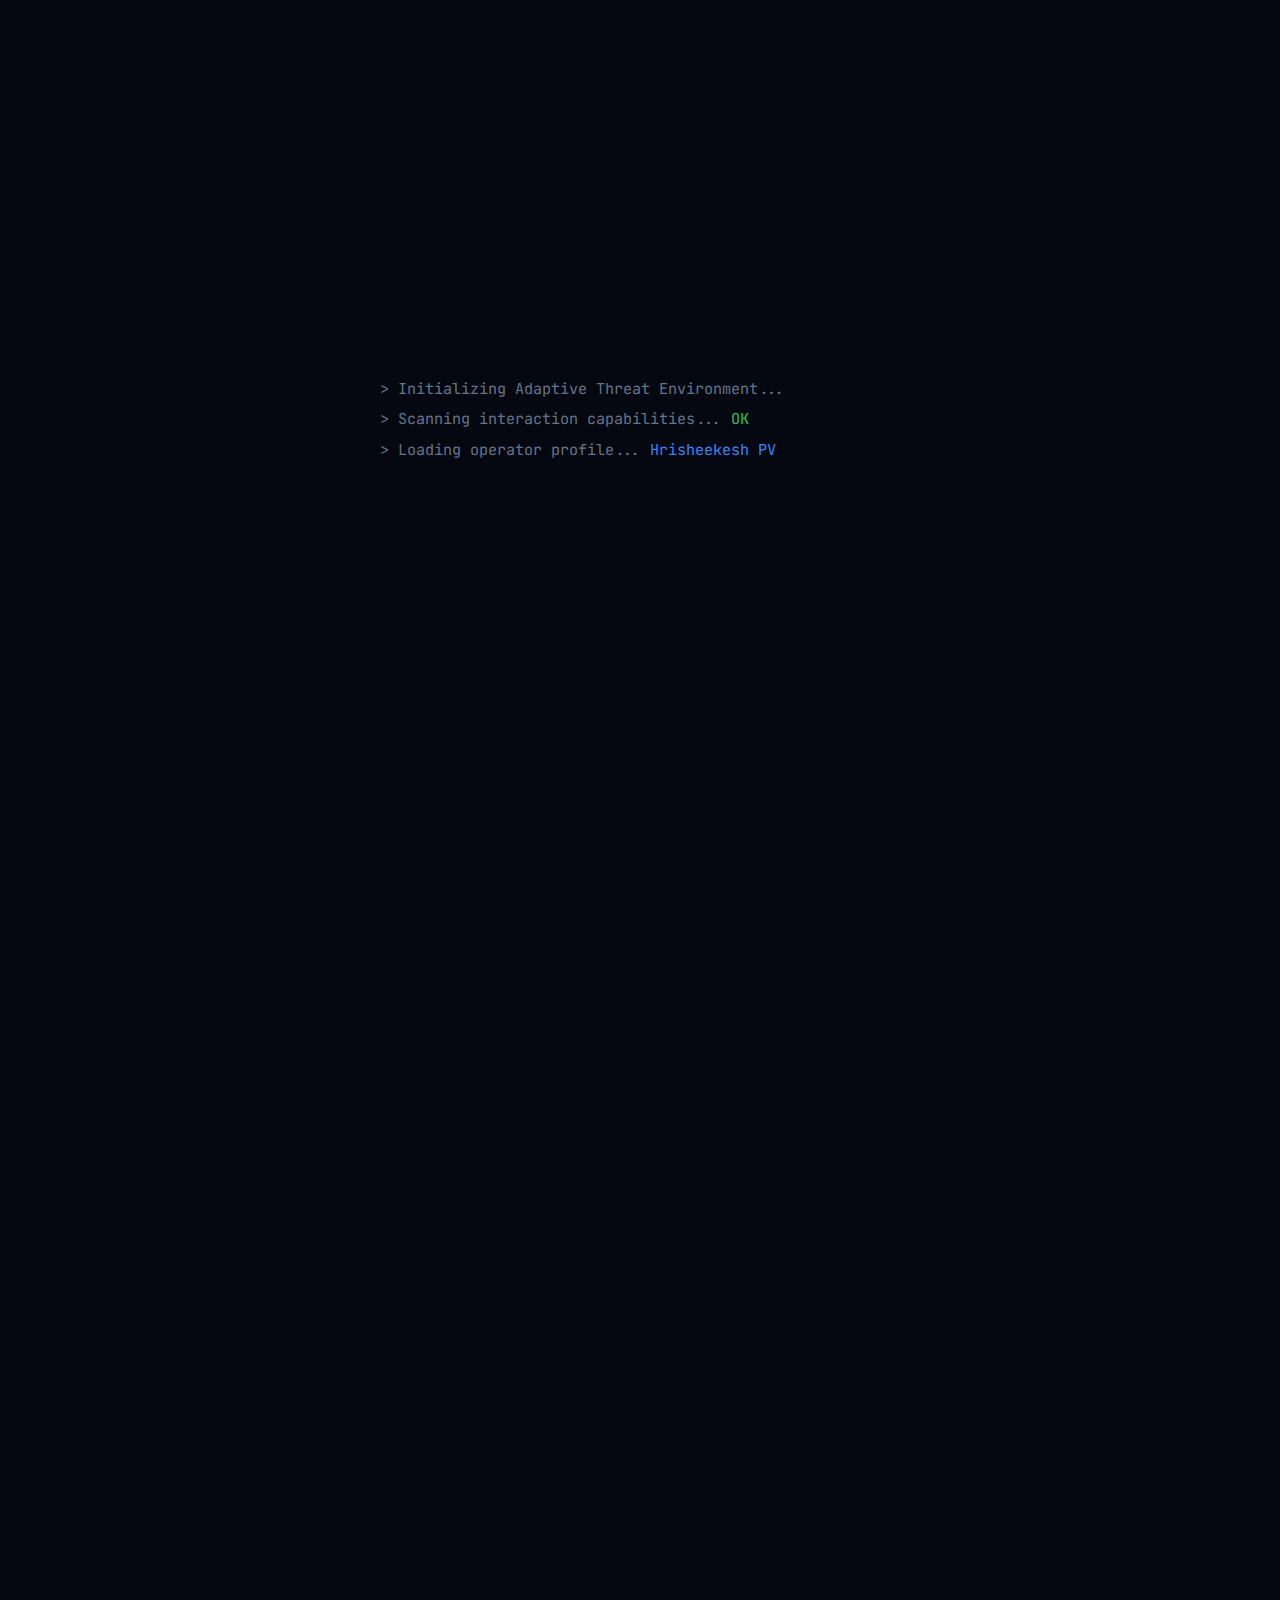
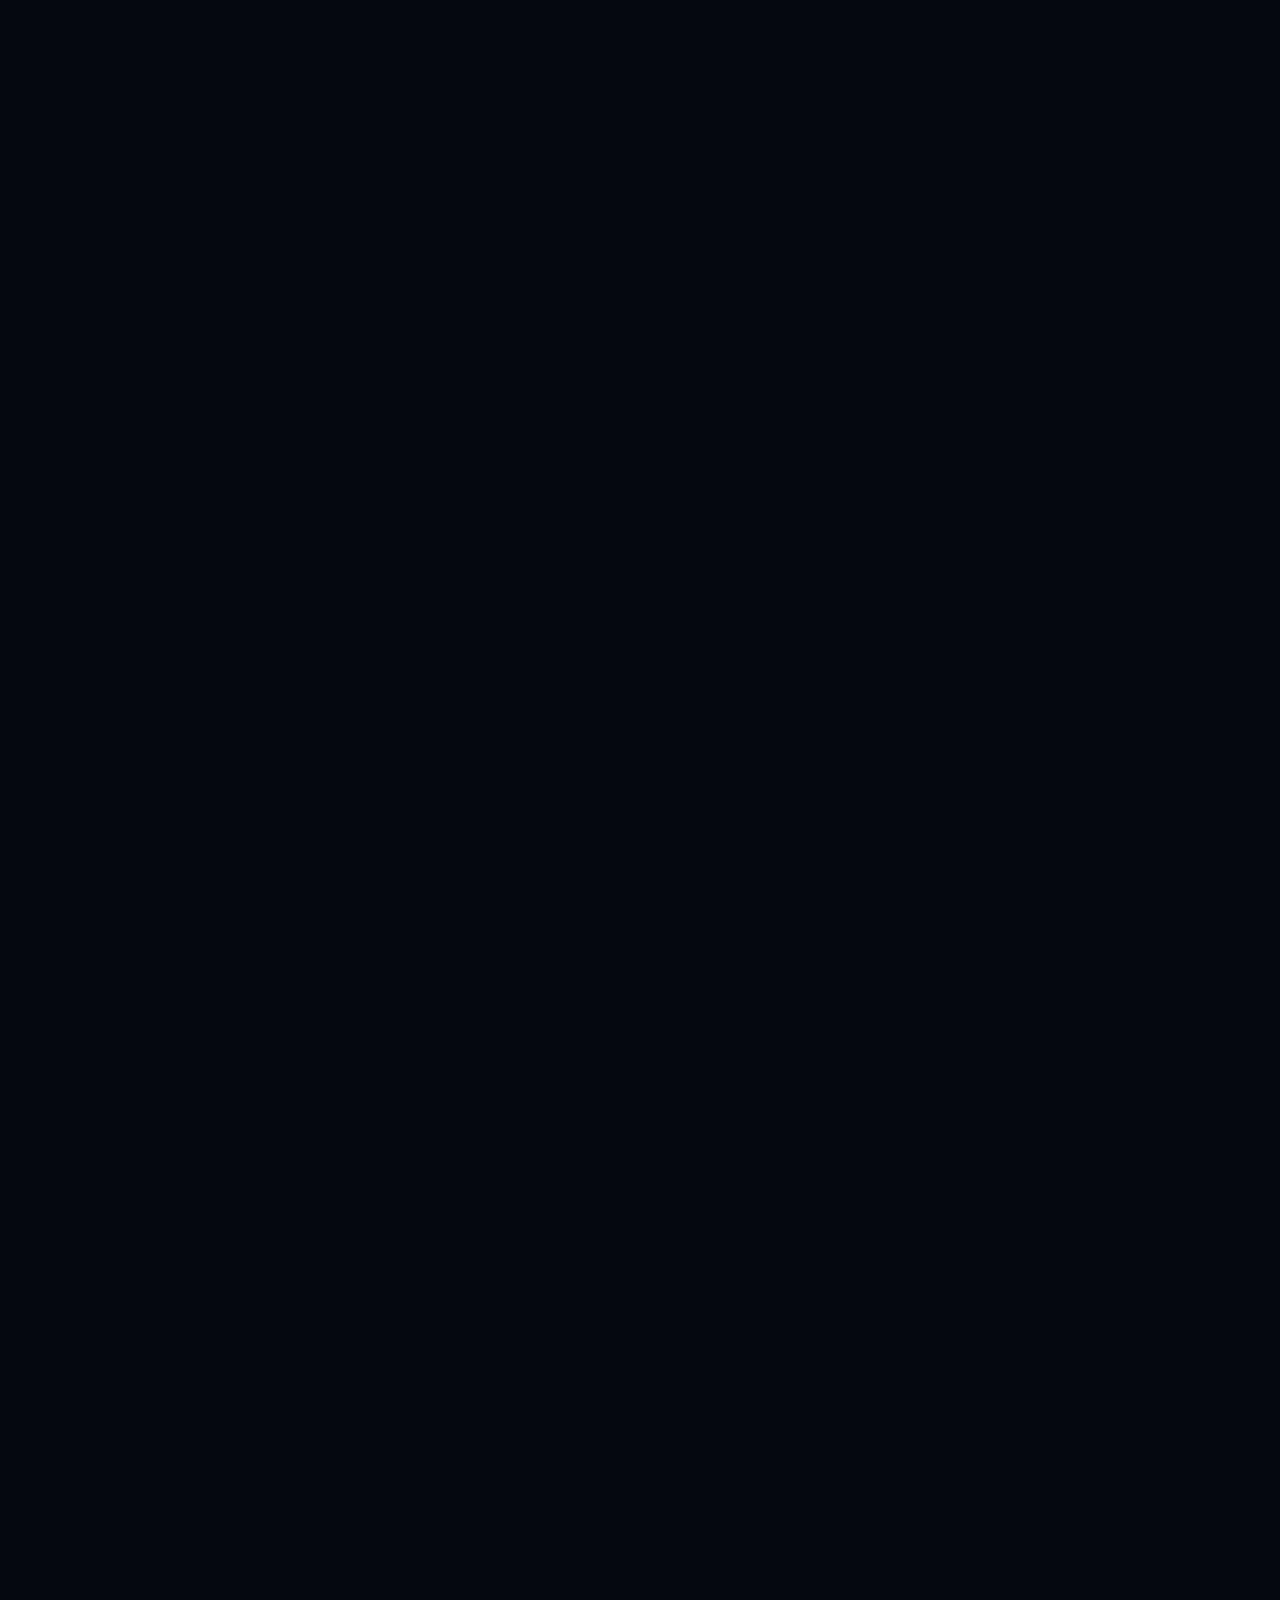
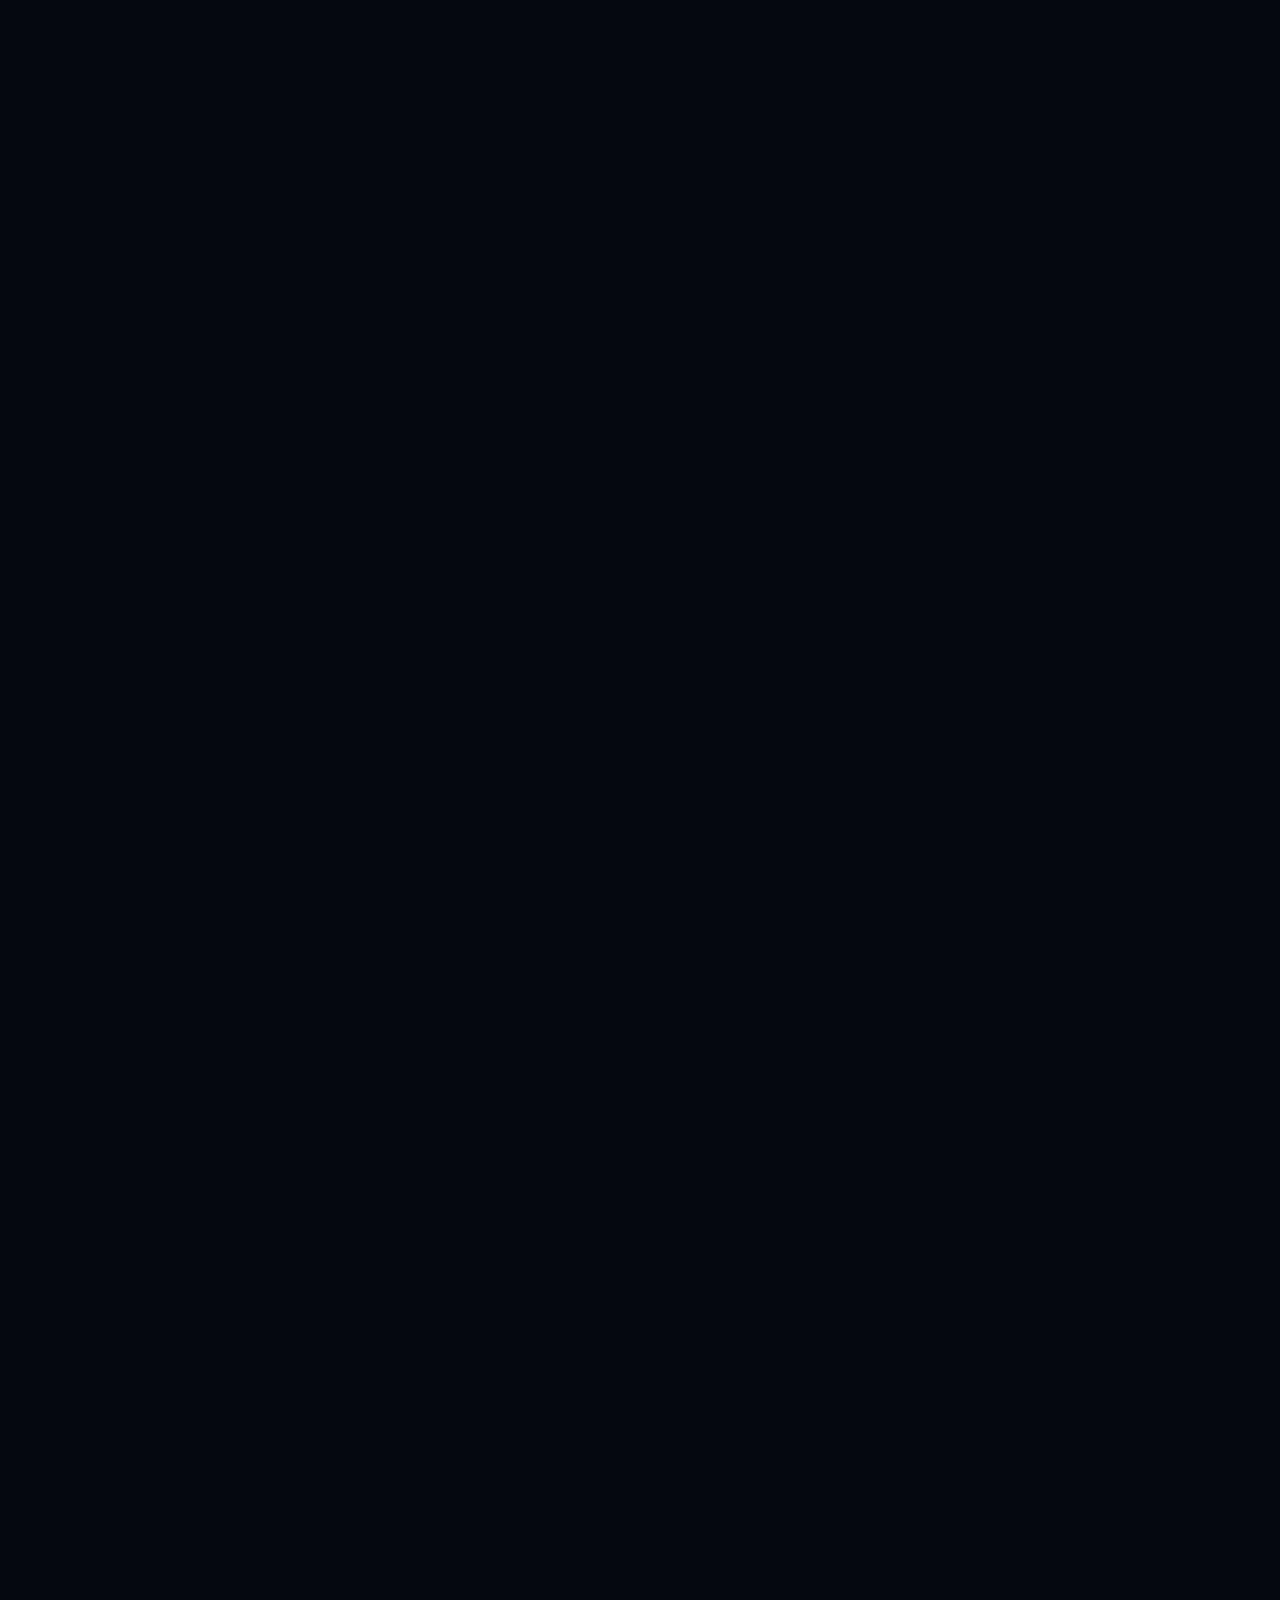
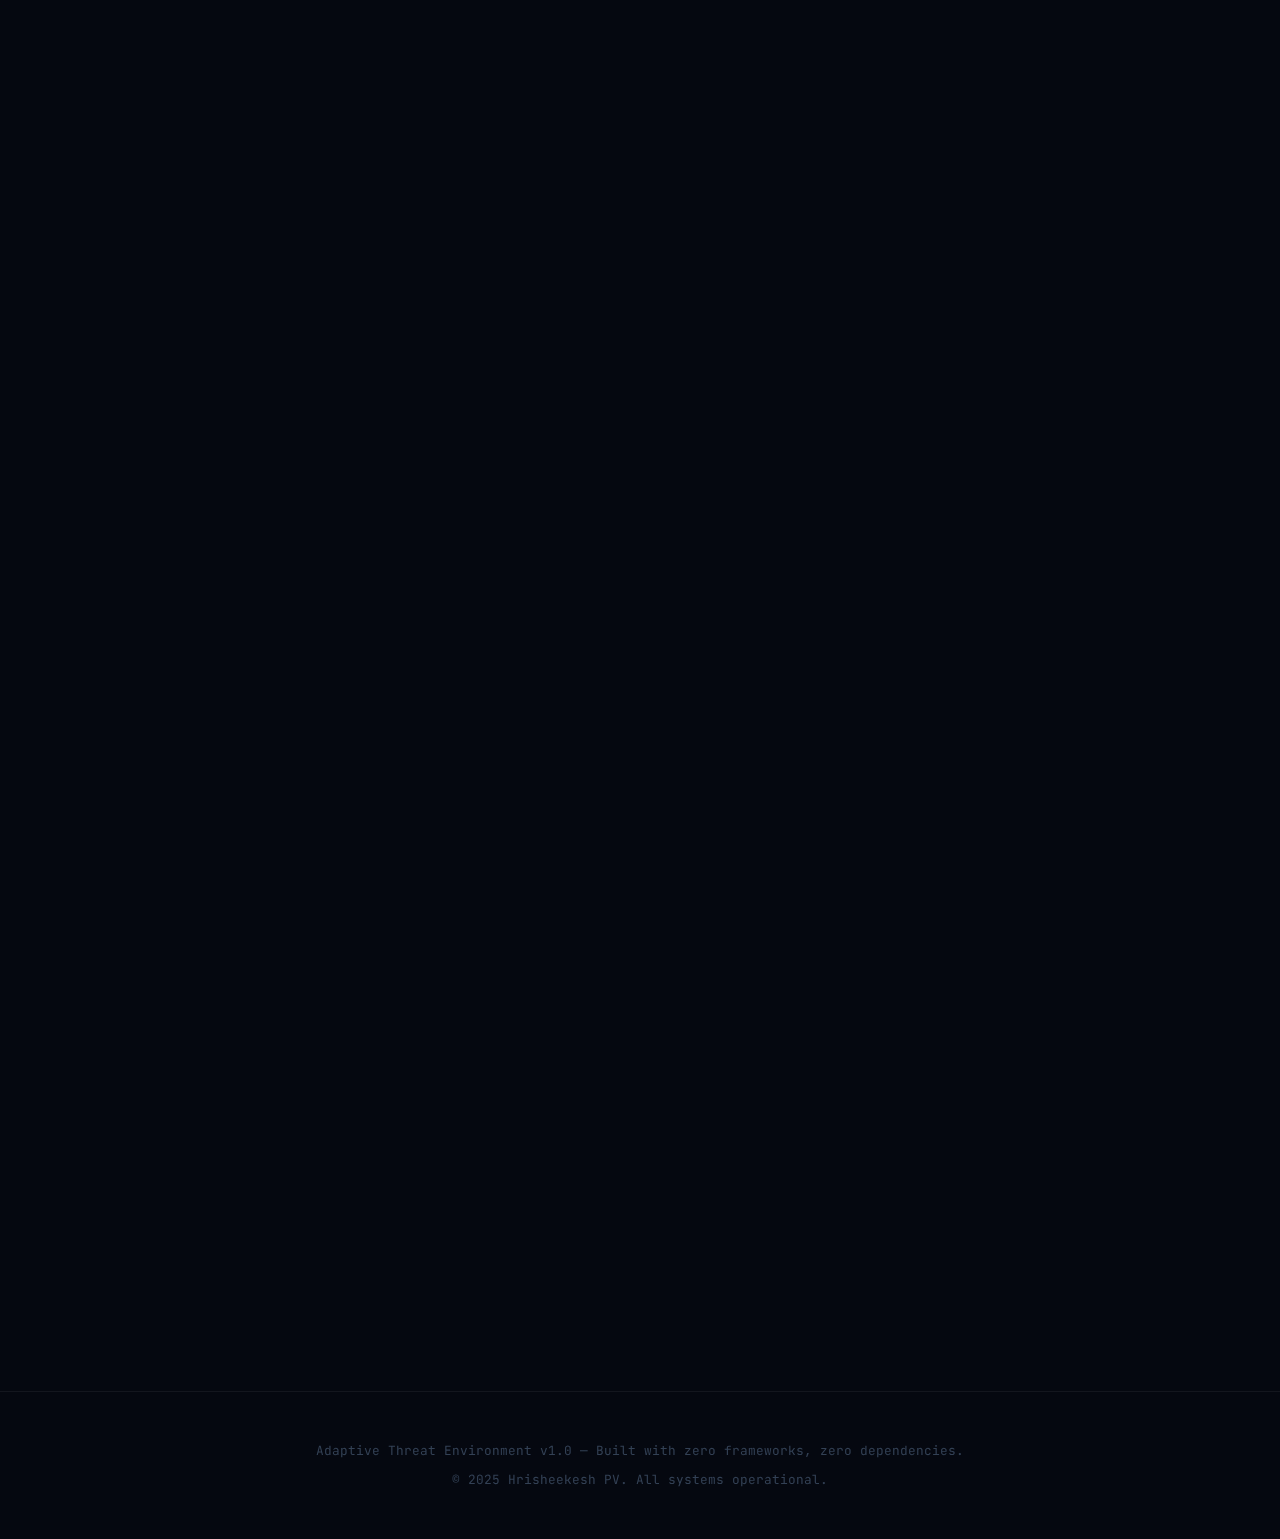
<file: index.html>
<!DOCTYPE html>
<html lang="en">

<head>
    <meta charset="UTF-8">
    <meta name="viewport" content="width=device-width, initial-scale=1.0">
    <meta name="description"
        content="Hrisheekesh PV — Security Engineer. Adaptive Threat Environment: a behavioral portfolio that thinks in systems.">
    <meta name="author" content="Hrisheekesh PV">
    <meta property="og:title" content="Hrisheekesh PV — Adaptive Threat Environment">
    <meta property="og:description"
        content="Security engineer portfolio with behavioral profiling, interactive architecture maps, and systems-level thinking.">
    <meta property="og:type" content="website">
    <meta property="og:image" content="og-preview.png">
    <meta name="twitter:card" content="summary_large_image">
    <meta name="twitter:title" content="Hrisheekesh PV — Adaptive Threat Environment">
    <meta name="twitter:image" content="og-preview.png">
    <title>Hrisheekesh PV — Adaptive Threat Environment</title>

    <link rel="icon" type="image/svg+xml" href="favicon.svg">

    <link rel="stylesheet" href="css/design.css">
    <link rel="stylesheet" href="css/main.css">
    <link rel="stylesheet" href="css/adaptive.css">
    <link rel="stylesheet" href="css/animations.css">
    <link rel="stylesheet" href="css/print.css" media="print">
</head>

<body data-profile="neutral">

    <!-- Background -->
    <div class="env-bg" aria-hidden="true"></div>
    <div class="scan-line" aria-hidden="true"></div>

    <!-- Boot Sequence -->
    <div class="boot-screen" id="boot-screen" aria-live="polite">
        <div class="boot__terminal"></div>
    </div>

    <!-- HUD Navigation -->
    <header class="hud">
        <div class="hud__brand">ATE://Hrisheekesh</div>
        <nav class="hud__nav" aria-label="Main navigation">
            <a class="hud__link" href="#hero">Home</a>
            <a class="hud__link" href="#projects">Projects</a>
            <a class="hud__link" href="#experience">Experience</a>
            <a class="hud__link" href="#status">Status</a>
            <a class="hud__link" href="#security">Security</a>
            <a class="hud__link" href="#contact">Contact</a>
        </nav>
        <div class="hud__status">
            <span class="adaptive-indicator" aria-live="polite"></span>
            <span class="hud__uptime">uptime: <span id="uptime">00:00</span></span>
        </div>
        <button class="hud__toggle" type="button" aria-label="Toggle navigation">[ Menu ]</button>
    </header>

    <!-- Main Content -->
    <main class="content">

        <!-- ====== HERO ====== -->
        <section class="section hero reveal" id="hero">
            <p class="hero__kicker">> Security Engineer / Tool Developer</p>
            <h1 class="hero__name">Hrisheekesh PV</h1>
            <p class="hero__role">class: Security_Engineer | loc: Kerala, India</p>
            <p class="hero__desc">
                Security tool developer specializing in network forensics and adversarial deception.
                Building adaptive honeypot frameworks and custom traffic analysis engines designed to expose
                adversary TTPs. Bridging low-level systems programming (Rust/C++) with security operations
                to architect resilient defense systems.
            </p>
            <div class="hero__actions">
                <a class="btn" href="#projects">View Projects</a>
                <a class="btn btn--ghost" href="Hrisheekesh_CV.pdf" download>Download CV</a>
                <a class="btn btn--ghost" href="https://github.com/Rizzy1857" target="_blank" rel="noopener">GitHub
                    ↗</a>
            </div>
            <div class="hero__tags">
                <span class="tag">Defense Engineering</span>
                <span class="tag">Adversarial Deception</span>
                <span class="tag">Network Forensics</span>
                <span class="tag">Threat Intelligence</span>
            </div>
        </section>

        <!-- ====== PROJECTS ====== -->
        <section class="section reveal" id="projects">
            <div class="section__header">
                <p class="section__label">Projects</p>
                <h2 class="section__title">Active Operations</h2>
                <p class="section__subtitle">Surface-level summaries. Engage deeper to reveal architecture and
                    trade-offs.</p>
            </div>

            <div class="project-grid">

                <!-- Project: Mirage / Apate -->
                <article class="project reveal">
                    <div class="project__header">
                        <div>
                            <h3>Mirage / Apate</h3>
                            <p style="color:var(--fg-dim); font-size:var(--step--1); margin-top:var(--space-3xs);">
                                Cognitive Deception Framework</p>
                        </div>
                        <span class="project__status">Active</span>
                    </div>
                    <p class="project__desc">
                        AI-driven framework generating adaptive honeypots for threat intelligence collection.
                        Engineered to mislead attackers and analyze behavioral patterns in real-time using ML
                        classifiers and dynamic persona shaping.
                    </p>
                    <div class="project__metrics">
                        <div class="metric">
                            <div class="metric__value">Rust + Python</div>
                            <div class="metric__label">Core Stack</div>
                        </div>
                        <div class="metric">
                            <div class="metric__value">Real-time</div>
                            <div class="metric__label">TTP Analysis</div>
                        </div>
                        <div class="metric">
                            <div class="metric__value">Adaptive</div>
                            <div class="metric__label">Persona Engine</div>
                        </div>
                    </div>
                    <div class="project__stack">
                        <span class="tag">Rust</span>
                        <span class="tag">Python</span>
                        <span class="tag">FastAPI</span>
                        <span class="tag">ML/Clustering</span>
                        <span class="tag">SSH/HTTP Emulation</span>
                    </div>
                    <div class="project__actions">
                        <a class="btn" href="https://github.com/Rizzy1857/Apate" target="_blank" rel="noopener">GitHub
                            ↗</a>
                        <button class="btn-internals" type="button" data-interactive>[ View Internals ]</button>
                    </div>

                    <!-- Analytical Layer -->
                    <div class="project__depth">
                        <div class="depth-section">
                            <h4 class="depth-section__title">Architecture Map</h4>
                            <div class="arch-graph" data-project="mirage" role="img"
                                aria-label="Mirage architecture diagram"></div>
                            <p class="node-detail text-dim text-mono"
                                style="margin-top:var(--space-sm); font-size:var(--step--2); min-height:2em; transition: opacity 0.3s;">
                            </p>
                        </div>
                        <div class="depth-section">
                            <h4 class="depth-section__title">Design Trade-offs</h4>
                            <div class="tradeoff">
                                <div class="tradeoff__chose">✓ Chose: Rust for core orchestrator</div>
                                <div class="tradeoff__rejected">✗ Rejected: Pure Python implementation</div>
                                <p class="tradeoff__reason">Rust provides memory safety guarantees critical for a system
                                    that handles
                                    adversary input directly. The performance overhead of Python's GIL would bottleneck
                                    concurrent
                                    honeypot session management. Rust's ownership model prevents the class of memory
                                    bugs attackers
                                    could exploit to escape the honeypot.</p>
                            </div>
                            <div class="tradeoff">
                                <div class="tradeoff__chose">✓ Chose: Behavioral clustering over rule-based
                                    classification</div>
                                <div class="tradeoff__rejected">✗ Rejected: Static TTP signature matching</div>
                                <p class="tradeoff__reason">Static rules become stale. Behavioral clustering adapts to
                                    novel attack
                                    patterns without manual rule updates. Trade-off: higher initial false positive rate
                                    during model
                                    warm-up, but dramatically better coverage against unknown TTPs.</p>
                            </div>
                        </div>
                    </div>
                </article>

                <!-- Project: PacketProbe -->
                <article class="project reveal">
                    <div class="project__header">
                        <div>
                            <h3>PacketProbe</h3>
                            <p style="color:var(--fg-dim); font-size:var(--step--1); margin-top:var(--space-3xs);">
                                Lightweight Network Analyzer</p>
                        </div>
                        <span class="project__status">Active</span>
                    </div>
                    <p class="project__desc">
                        Real-time network traffic analyzer that captures, parses, and visualizes packets.
                        Helps users understand protocol structures and headers through live packet inspection
                        and flow analysis.
                    </p>
                    <div class="project__metrics">
                        <div class="metric">
                            <div class="metric__value">Live</div>
                            <div class="metric__label">Packet Capture</div>
                        </div>
                        <div class="metric">
                            <div class="metric__value">Multi-Layer</div>
                            <div class="metric__label">Protocol Parsing</div>
                        </div>
                        <div class="metric">
                            <div class="metric__value">Real-time</div>
                            <div class="metric__label">Visualization</div>
                        </div>
                    </div>
                    <div class="project__stack">
                        <span class="tag">Python</span>
                        <span class="tag">Raw Sockets</span>
                        <span class="tag">Protocol Dissection</span>
                        <span class="tag">PCAP</span>
                    </div>
                    <div class="project__actions">
                        <a class="btn" href="https://github.com/Rizzy1857/PacketProbe" target="_blank"
                            rel="noopener">GitHub ↗</a>
                        <button class="btn-internals" type="button" data-interactive>[ View Internals ]</button>
                    </div>

                    <!-- Analytical Layer -->
                    <div class="project__depth">
                        <div class="depth-section">
                            <h4 class="depth-section__title">Architecture Map</h4>
                            <div class="arch-graph" data-project="packetprobe" role="img"
                                aria-label="PacketProbe architecture diagram"></div>
                            <p class="node-detail text-dim text-mono"
                                style="margin-top:var(--space-sm); font-size:var(--step--2); min-height:2em;"></p>
                        </div>
                        <div class="depth-section">
                            <h4 class="depth-section__title">Design Trade-offs</h4>
                            <div class="tradeoff">
                                <div class="tradeoff__chose">✓ Chose: Raw socket capture over libpcap wrapper</div>
                                <div class="tradeoff__rejected">✗ Rejected: Scapy dependency</div>
                                <p class="tradeoff__reason">Raw sockets provide finer control over the capture pipeline
                                    and eliminate
                                    the Scapy dependency overhead. For a lightweight tool, the reduced abstraction means
                                    faster packet
                                    processing and smaller footprint. Trade-off: more boilerplate for protocol handling,
                                    but full
                                    transparency into what's captured.</p>
                            </div>
                            <div class="tradeoff">
                                <div class="tradeoff__chose">✓ Chose: Modular protocol parsers</div>
                                <div class="tradeoff__rejected">✗ Rejected: Monolithic parsing function</div>
                                <p class="tradeoff__reason">Each protocol layer (Ethernet, IP, TCP, UDP, DNS) gets its
                                    own parser module.
                                    This makes adding new protocol support trivial — just plug in a new parser without
                                    modifying existing
                                    code. Follows the Open/Closed principle.</p>
                            </div>
                        </div>
                    </div>
                </article>

                <!-- Project: ArteFact -->
                <article class="project reveal">
                    <div class="project__header">
                        <div>
                            <h3>ArteFact</h3>
                            <p style="color:var(--fg-dim); font-size:var(--step--1); margin-top:var(--space-3xs);">
                                Modular Cybersecurity Toolkit</p>
                        </div>
                        <span class="project__status">Active</span>
                    </div>
                    <p class="project__desc">
                        Designed for forensic tasks: metadata inspection, packet parsing, and malware trace
                        analysis. A modular Python toolkit for digital forensics experimentation and
                        evidence examination.
                    </p>
                    <div class="project__metrics">
                        <div class="metric">
                            <div class="metric__value">Modular</div>
                            <div class="metric__label">Architecture</div>
                        </div>
                        <div class="metric">
                            <div class="metric__value">Forensic</div>
                            <div class="metric__label">Focus</div>
                        </div>
                        <div class="metric">
                            <div class="metric__value">Python</div>
                            <div class="metric__label">Core Language</div>
                        </div>
                    </div>
                    <div class="project__stack">
                        <span class="tag">Python</span>
                        <span class="tag">Metadata Extraction</span>
                        <span class="tag">Hash Analysis</span>
                        <span class="tag">IOC Detection</span>
                        <span class="tag">PCAP Parsing</span>
                    </div>
                    <div class="project__actions">
                        <a class="btn" href="https://github.com/Rizzy1857/Artefact" target="_blank"
                            rel="noopener">GitHub ↗</a>
                        <button class="btn-internals" type="button" data-interactive>[ View Internals ]</button>
                    </div>

                    <!-- Analytical Layer -->
                    <div class="project__depth">
                        <div class="depth-section">
                            <h4 class="depth-section__title">Architecture Map</h4>
                            <div class="arch-graph" data-project="artefact" role="img"
                                aria-label="ArteFact architecture diagram"></div>
                            <p class="node-detail text-dim text-mono"
                                style="margin-top:var(--space-sm); font-size:var(--step--2); min-height:2em;"></p>
                        </div>
                        <div class="depth-section">
                            <h4 class="depth-section__title">Design Trade-offs</h4>
                            <div class="tradeoff">
                                <div class="tradeoff__chose">✓ Chose: Plugin-based module system</div>
                                <div class="tradeoff__rejected">✗ Rejected: Single monolithic script</div>
                                <p class="tradeoff__reason">Each forensic capability (metadata, hashing, packet parsing,
                                    IOC extraction)
                                    is a standalone module. This allows selective loading — a responder only needs the
                                    hash module
                                    doesn't need to load the full PCAP parser. Reduces attack surface of the tool
                                    itself.</p>
                            </div>
                            <div class="tradeoff">
                                <div class="tradeoff__chose">✓ Chose: Multi-algorithm hashing (MD5 + SHA-256 + ssdeep)
                                </div>
                                <div class="tradeoff__rejected">✗ Rejected: SHA-256 only</div>
                                <p class="tradeoff__reason">MD5 is still used in legacy threat intel databases. ssdeep
                                    enables fuzzy
                                    matching for polymorphic malware variants. The overhead of computing three hashes is
                                    negligible
                                    compared to the forensic utility gained.</p>
                            </div>
                        </div>
                    </div>
                </article>

            </div>
        </section>

        <!-- ====== EXPERIENCE ====== -->
        <section class="section reveal" id="experience">
            <div class="section__header">
                <p class="section__label">Experience</p>
                <h2 class="section__title">Operational History</h2>
            </div>

            <div class="timeline">
                <div class="timeline__item reveal">
                    <p class="timeline__date">Jan 2026</p>
                    <h4 class="timeline__title">CTF & Bug Bounty Coordinator</h4>
                    <p class="timeline__org">Jyothi Engineering College</p>
                    <div class="timeline__points">
                        <p class="timeline__point">Organized a college-funded cybersecurity competition with ₹8,000 cash
                            pool.</p>
                        <p class="timeline__point">Deployed scalable infrastructure: Bug Bounty on Azure, CTF on Render,
                            frontend on Vercel.</p>
                        <p class="timeline__point">Managed server reliability and event logistics for seamless
                            competition uptime.</p>
                    </div>
                </div>

                <div class="timeline__item reveal">
                    <p class="timeline__date">Dec 2025</p>
                    <h4 class="timeline__title">Cyber Awareness Facilitator</h4>
                    <p class="timeline__org">4+ Schools across Thrissur (Outreach)</p>
                    <div class="timeline__points">
                        <p class="timeline__point">Conducted workshops for 7th graders on ransomware, dark web, and data
                            security.</p>
                        <p class="timeline__point">Guided hands-on defense labs: breach checks (HIBP) and 2FA setup.</p>
                    </div>
                </div>

                <div class="timeline__item reveal">
                    <p class="timeline__date">Oct 2024</p>
                    <h4 class="timeline__title">Security Awareness Lead</h4>
                    <p class="timeline__org">Jyothi Engineering College</p>
                    <div class="timeline__points">
                        <p class="timeline__point">Hosted "Phishermen" — demonstrating MITM attacks using Bettercap in
                            real-time.</p>
                        <p class="timeline__point">Educated peers on personal data hygiene and real-time spoofing
                            mitigation.</p>
                    </div>
                </div>

                <div class="timeline__item reveal">
                    <p class="timeline__date">Jan — Feb 2025</p>
                    <h4 class="timeline__title">Backend Developer Intern</h4>
                    <p class="timeline__org">KBA, Trivandrum</p>
                    <div class="timeline__points">
                        <p class="timeline__point">Worked on "Coursemate" — student course enrollment system.</p>
                        <p class="timeline__point">Gained experience in web development fundamentals and collaborative
                            workflows.</p>
                    </div>
                </div>

                <div class="timeline__item reveal">
                    <p class="timeline__date">Feb 2025</p>
                    <h4 class="timeline__title">Project Exhibitor — Vyvidh '25</h4>
                    <p class="timeline__org">Vidya Academy of Science</p>
                    <div class="timeline__points">
                        <p class="timeline__point">Showcased "FinShield" credit risk prototype at EMMERZO '25
                            exhibition.</p>
                        <p class="timeline__point">Recognized for innovation in applying Glass Box AI to financial risk
                            assessment.</p>
                    </div>
                </div>
            </div>

            <!-- Hackathons -->
            <div style="margin-top: var(--space-3xl);">
                <div class="section__header">
                    <p class="section__label">Competitions</p>
                    <h3 class="section__title" style="font-size: var(--step-3);">Hackathon Record</h3>
                </div>
                <div class="project-grid" style="gap: var(--space-md);">
                    <div class="project reveal" style="padding: var(--space-lg);">
                        <div class="project__header">
                            <h4>FinShield — IIT Hyderabad</h4>
                            <span class="project__status"
                                style="background: var(--accent-amber-dim); color: var(--accent-amber);">Top 9</span>
                        </div>
                        <p class="project__desc" style="margin-top: var(--space-xs);">Credit risk model using Glass Box
                            AI + SHAP. National financial security hackathon, Sept 2025.</p>
                    </div>
                    <div class="project reveal" style="padding: var(--space-lg);">
                        <h4>NASA Space Apps Challenge</h4>
                        <p class="project__desc" style="margin-top: var(--space-xs);">Interactive visualization solving
                            galactic challenges using open data. International, Oct 2024.</p>
                    </div>
                    <div class="project reveal" style="padding: var(--space-lg);">
                        <h4>Hack Quest '25 — Rajagiri</h4>
                        <p class="project__desc" style="margin-top: var(--space-xs);">24-hour national cybersecurity
                            hackathon. Complex security challenges in competitive environment.</p>
                    </div>
                </div>
            </div>
        </section>

        <!-- ====== LIVE STATUS ====== -->
        <section class="section reveal" id="status">
            <div class="section__header">
                <p class="section__label">System Status</p>
                <h2 class="section__title">rizzy.exe — Running</h2>
            </div>

            <div class="status-grid">

                <!-- System Info -->
                <div class="status-panel reveal">
                    <h4 class="status-panel__title">Process Information</h4>
                    <div class="status-row">
                        <span class="status-row__key">Status</span>
                        <span class="status-row__value status-row__value--live">Active</span>
                    </div>
                    <div class="status-row">
                        <span class="status-row__key">Current Focus</span>
                        <span class="status-row__value">Adaptive Honeypots</span>
                    </div>
                    <div class="status-row">
                        <span class="status-row__key">Research</span>
                        <span class="status-row__value">Adversarial ML</span>
                    </div>
                    <div class="status-row">
                        <span class="status-row__key">Education</span>
                        <span class="status-row__value">B.Tech CySec '27</span>
                    </div>
                    <div class="status-row">
                        <span class="status-row__key">CGPA</span>
                        <span class="status-row__value">7.04</span>
                    </div>
                    <div class="status-row">
                        <span class="status-row__key">Seeking</span>
                        <span class="status-row__value">Security Internship</span>
                    </div>
                </div>

                <!-- GitHub Feed -->
                <div class="status-panel reveal">
                    <h4 class="status-panel__title">GitHub Activity Feed</h4>
                    <div class="gh-feed" id="gh-feed">
                        <div class="gh-event"><span class="gh-event__type">[LOADING]</span> Fetching activity...</div>
                    </div>
                </div>

                <!-- Tech Radar -->
                <div class="status-panel reveal">
                    <h4 class="status-panel__title">Tech Radar</h4>
                    <div class="tech-radar">
                        <div class="radar-category">
                            <p class="radar-category__label">Mastered</p>
                            <div class="radar-category__items">
                                <span class="tag">Python</span>
                                <span class="tag">Wireshark</span>
                                <span class="tag">Bettercap</span>
                                <span class="tag">Linux</span>
                                <span class="tag">Git</span>
                            </div>
                        </div>
                        <div class="radar-category">
                            <p class="radar-category__label">Actively Using</p>
                            <div class="radar-category__items">
                                <span class="tag">Rust</span>
                                <span class="tag">C/C++</span>
                                <span class="tag">Burp Suite</span>
                                <span class="tag">Metasploit</span>
                                <span class="tag">Volatility</span>
                            </div>
                        </div>
                        <div class="radar-category">
                            <p class="radar-category__label">Learning</p>
                            <div class="radar-category__items">
                                <span class="tag">Ghidra</span>
                                <span class="tag">ML/Adversarial</span>
                                <span class="tag">YARA Rules</span>
                                <span class="tag">Threat Modeling</span>
                            </div>
                        </div>
                    </div>
                </div>

                <!-- Certifications -->
                <div class="status-panel reveal">
                    <h4 class="status-panel__title">Certifications</h4>
                    <div class="status-row">
                        <span class="status-row__key">CompTIA CySA+</span>
                        <span class="status-row__value">Infosys | Jul '25</span>
                    </div>
                    <div class="status-row">
                        <span class="status-row__key">Cryptography</span>
                        <span class="status-row__value">Infosys | Jun '25</span>
                    </div>
                    <div class="status-row">
                        <span class="status-row__key">Info Security A-Z</span>
                        <span class="status-row__value">Infosys | Jul '25</span>
                    </div>
                    <div class="status-row">
                        <span class="status-row__key">Intro to CySec</span>
                        <span class="status-row__value">Cisco | Dec '24</span>
                    </div>
                </div>

            </div>
        </section>

        <!-- ====== SECURITY ====== -->
        <section class="section reveal" id="security">
            <div class="section__header">
                <p class="section__label">Security Posture</p>
                <h2 class="section__title">Inspect the Perimeter</h2>
                <p class="section__subtitle">Transparency over obscurity. Here's what protects this environment.</p>
            </div>

            <div class="security-grid">
                <div class="sec-card reveal">
                    <h4 class="sec-card__title">Headers & Policies</h4>
                    <div class="sec-item">
                        <span class="sec-item__name">X-Content-Type-Options</span>
                        <span class="sec-item__status sec-item__status--active">nosniff</span>
                    </div>
                    <div class="sec-item">
                        <span class="sec-item__name">X-Frame-Options</span>
                        <span class="sec-item__status sec-item__status--active">DENY</span>
                    </div>
                    <div class="sec-item">
                        <span class="sec-item__name">Referrer-Policy</span>
                        <span class="sec-item__status sec-item__status--active">strict-origin</span>
                    </div>
                    <div class="sec-item">
                        <span class="sec-item__name">HTTPS</span>
                        <span class="sec-item__status sec-item__status--active">Enforced</span>
                    </div>
                    <p class="sec-explain">GitHub Pages enforces HTTPS by default. Security headers are configured via
                        meta
                        tags where supported. No external scripts are loaded — all code is first-party.</p>
                </div>

                <div class="sec-card reveal">
                    <h4 class="sec-card__title">Attack Surface</h4>
                    <div class="sec-item">
                        <span class="sec-item__name">External Scripts</span>
                        <span class="sec-item__status sec-item__status--active">None</span>
                    </div>
                    <div class="sec-item">
                        <span class="sec-item__name">Cookies</span>
                        <span class="sec-item__status sec-item__status--active">None</span>
                    </div>
                    <div class="sec-item">
                        <span class="sec-item__name">Analytics</span>
                        <span class="sec-item__status sec-item__status--active">None</span>
                    </div>
                    <div class="sec-item">
                        <span class="sec-item__name">Data Collection</span>
                        <span class="sec-item__status sec-item__status--active">Zero</span>
                    </div>
                    <p class="sec-explain">The behavioral profiler operates entirely client-side. No data is
                        transmitted,
                        stored, or collected. The profiler state exists only in runtime memory and is discarded on page
                        close.
                        Open DevTools and type <code>THREAT_ENV.profiler.getState()</code> to inspect it yourself.</p>
                </div>

                <div class="sec-card reveal">
                    <h4 class="sec-card__title">Architecture Decisions</h4>
                    <div class="sec-item">
                        <span class="sec-item__name">CDN Dependencies</span>
                        <span class="sec-item__status sec-item__status--info">Fonts Only</span>
                    </div>
                    <div class="sec-item">
                        <span class="sec-item__name">API Calls</span>
                        <span class="sec-item__status sec-item__status--info">GitHub API</span>
                    </div>
                    <div class="sec-item">
                        <span class="sec-item__name">Framework</span>
                        <span class="sec-item__status sec-item__status--active">None</span>
                    </div>
                    <div class="sec-item">
                        <span class="sec-item__name">Build Tools</span>
                        <span class="sec-item__status sec-item__status--active">None</span>
                    </div>
                    <p class="sec-explain">Zero framework. Zero build tools. Vanilla HTML, CSS, JavaScript. The only
                        external
                        requests are Google Fonts (typography) and GitHub's public API (activity feed). Both are
                        non-essential
                        — the site degrades gracefully without them.</p>
                </div>
            </div>
        </section>

        <!-- ====== CONTACT ====== -->
        <section class="section reveal" id="contact">
            <div class="section__header">
                <p class="section__label">Contact</p>
                <h2 class="section__title">Establish Connection</h2>
            </div>

            <div class="contact-grid">
                <a class="contact-link" href="mailto:hrisheekeshpv.cy23@jecc.ac.in">
                    <span class="contact-link__icon">✉</span>
                    <span>hrisheekeshpv.cy23@jecc.ac.in</span>
                </a>
                <a class="contact-link" href="https://github.com/Rizzy1857" target="_blank" rel="noopener">
                    <span class="contact-link__icon">◈</span>
                    <span>github.com/Rizzy1857</span>
                </a>
                <a class="contact-link" href="tel:+918075229774">
                    <span class="contact-link__icon">☎</span>
                    <span>+91 8075 229 774</span>
                </a>
            </div>
        </section>

    </main>

    <!-- Footer -->
    <footer class="env-footer">
        <p>Adaptive Threat Environment v1.0 — Built with zero frameworks, zero dependencies.</p>
        <p style="margin-top: var(--space-xs);">© 2025 Hrisheekesh PV. All systems operational.</p>
    </footer>

    <!-- Scripts (deferred for performance) -->
    <script src="js/console-msg.js"></script>
    <script src="js/profiler.js"></script>
    <script src="js/boot.js"></script>
    <script src="js/adaptive-ui.js"></script>
    <script src="js/graph.js"></script>
    <script src="js/status.js"></script>
    <script src="js/keyboard.js"></script>
</body>

</html>
</file>
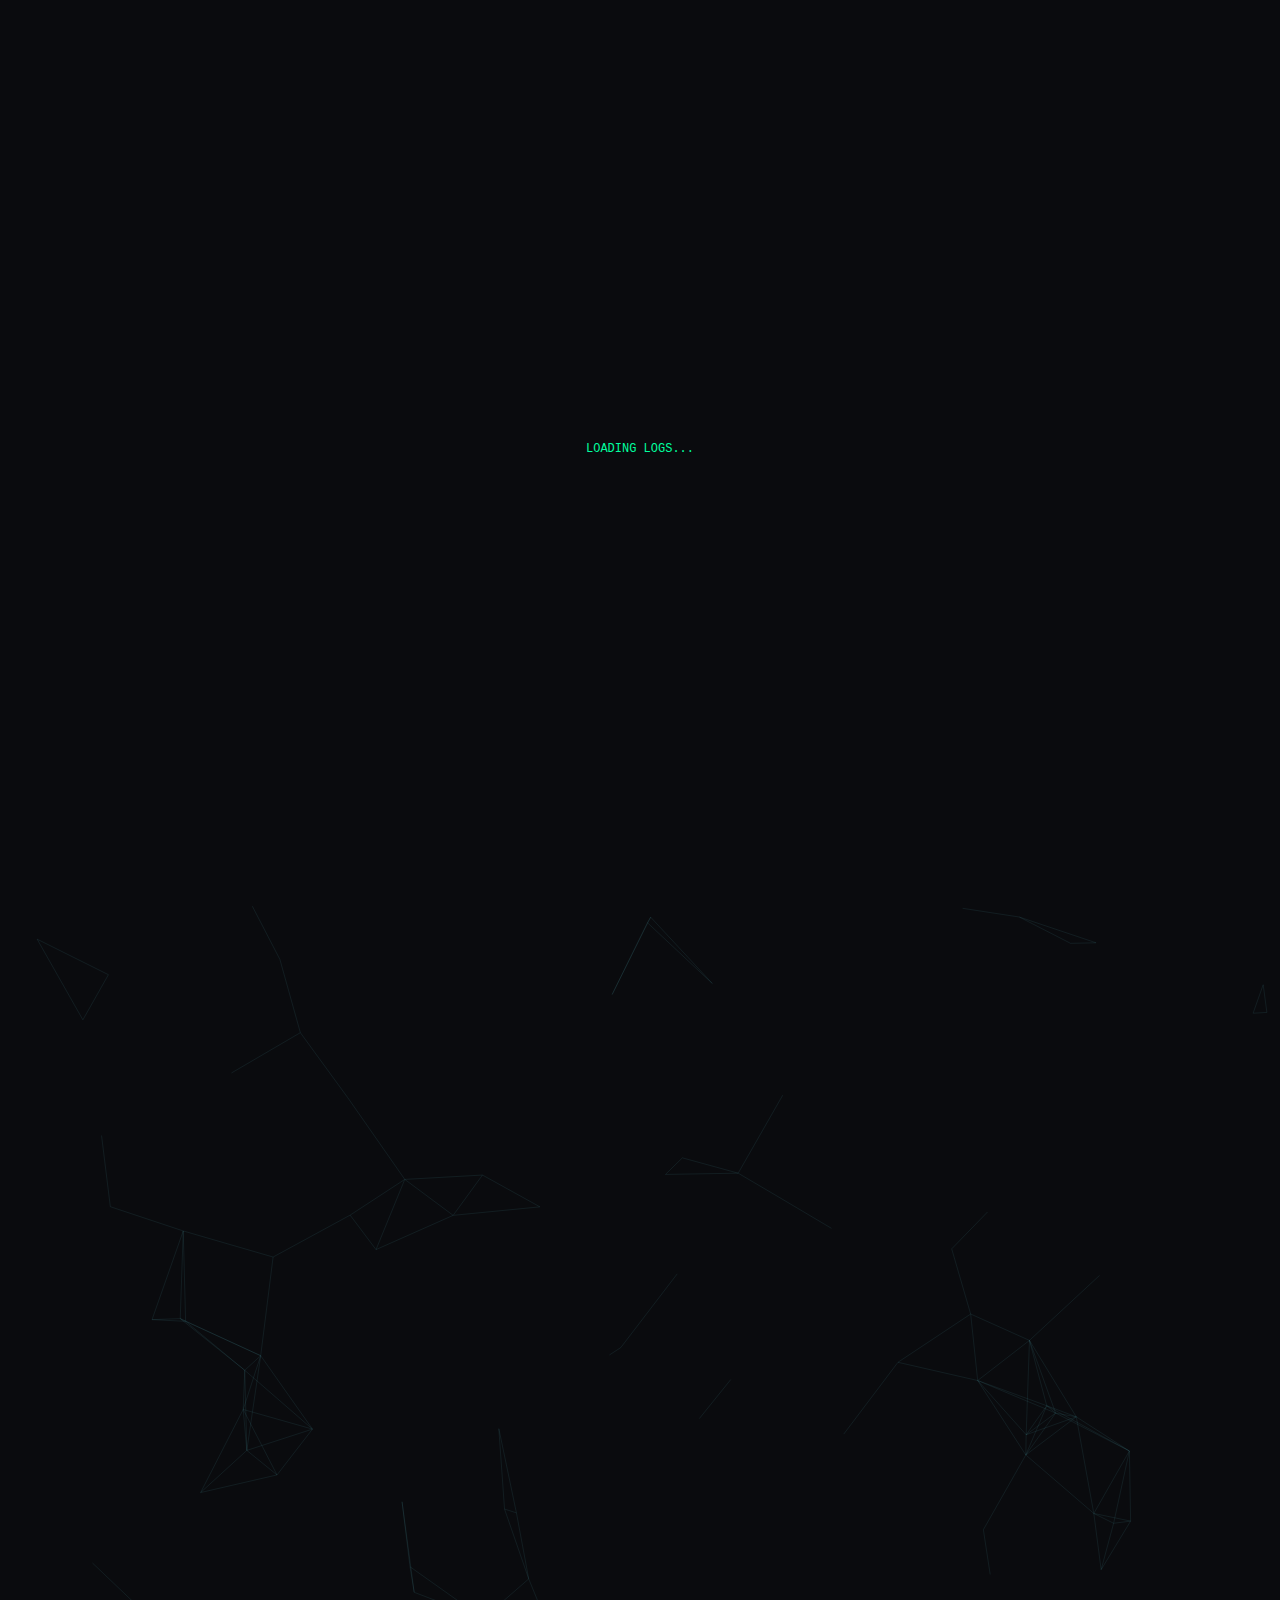
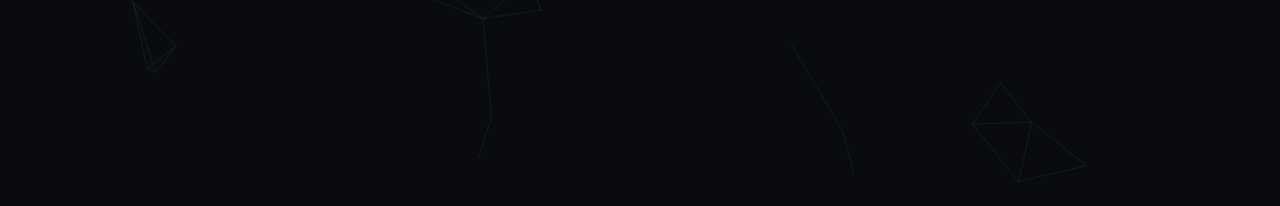
<file: blog.html>
<!DOCTYPE html>
<html lang="en" data-mode="idle">

<head>
    <meta charset="UTF-8">
    <meta name="viewport" content="width=device-width, initial-scale=1.0">
    <meta name="description" content="Certifications and achievements by Hrisheekesh PV">
    <title>LOG | SYSTEM.OBSERVER</title>

    <link rel="icon"
        href="data:image/svg+xml,<svg xmlns='http://www.w3.org/2000/svg' viewBox='0 0 100 100'><text y='.9em' font-size='90'>◉</text></svg>">

    <link rel="stylesheet" href="css/base.css">
    <link rel="stylesheet" href="css/chrome.css">
    <link rel="stylesheet" href="css/theme.css">
    <link rel="stylesheet" href="css/effects.css">
</head>

<body>
    <div class="boot-sequence" aria-hidden="true">
        <div class="boot-sequence__text">LOADING LOGS...</div>
    </div>

    <div class="window">
        <header class="titlebar">
            <div class="titlebar__controls">
                <span class="titlebar__btn titlebar__btn--close"></span>
                <span class="titlebar__btn titlebar__btn--minimize"></span>
                <span class="titlebar__btn titlebar__btn--maximize"></span>
            </div>
            <div class="titlebar__title">SYSTEM.OBSERVER</div>
            <div class="titlebar__status">CONNECTED</div>
        </header>

        <main class="viewport">
            <div class="page">
                <header class="page__header">
                    <div class="page__title">
                        <h2>LOG</h2>
                    </div>
                    <p class="page__subtitle">// certifications & achievements</p>
                </header>

                <section class="section">
                    <h3 class="section__title">CERTIFICATIONS</h3>
                    <div class="blog-list">

                        <div class="blog-item" style="cursor: default;">
                            <span class="blog-item__title">CompTIA CySA+ (Cybersecurity Analyst)</span>
                            <span class="blog-item__date">
                                <span class="accent">Infosys Springboard</span> • July '25
                            </span>
                        </div>

                        <div class="blog-item" style="cursor: default;">
                            <span class="blog-item__title">Information Security A-Z</span>
                            <span class="blog-item__date">
                                <span class="accent">Infosys Springboard</span> • July '25
                            </span>
                        </div>

                        <div class="blog-item" style="cursor: default;">
                            <span class="blog-item__title">Fundamentals of Cryptography</span>
                            <span class="blog-item__date">
                                <span class="accent">Infosys Springboard</span> • June '25
                            </span>
                        </div>

                        <div class="blog-item" style="cursor: default;">
                            <span class="blog-item__title">Introduction to Cybersecurity</span>
                            <span class="blog-item__date">
                                <span class="accent">Cisco Academy</span> • Dec '24
                            </span>
                        </div>

                    </div>
                </section>

                <section class="section">
                    <h3 class="section__title">ACHIEVEMENTS</h3>
                    <div class="blog-list">

                        <div class="blog-item" style="cursor: default;">
                            <span class="blog-item__title">🏆 Top 9 — FinShield Hackathon @ IIT Hyderabad</span>
                            <span class="blog-item__date">Sept 2025</span>
                        </div>

                        <div class="blog-item" style="cursor: default;">
                            <span class="blog-item__title">🌐 International Participant — NASA Space Apps
                                Challenge</span>
                            <span class="blog-item__date">Oct 2024</span>
                        </div>

                        <div class="blog-item" style="cursor: default;">
                            <span class="blog-item__title">🔐 24hr National CTF — Hack Quest '25 @ Rajagiri</span>
                            <span class="blog-item__date">Oct 2025</span>
                        </div>

                        <div class="blog-item" style="cursor: default;">
                            <span class="blog-item__title">🎪 Showcased Z-Cred @ EMMERZO '25 Expo</span>
                            <span class="blog-item__date">Feb 2025</span>
                        </div>

                    </div>
                </section>

                <section class="section">
                    <h3 class="section__title">DEV LOGS</h3>

                    <p class="dim"
                        style="font-size: var(--step--2); margin-bottom: var(--space-sm); text-transform: uppercase; letter-spacing: 0.1em;">
                        Mirage / Apate</p>
                    <div class="blog-list">

                        <a href="https://dev.to/rizzy_cc89484f09/dev-log-1-mirage-apate-field-notes-from-the-first-brick-3c91"
                            target="_blank" rel="noopener noreferrer" class="blog-item">
                            <span class="blog-item__title">Dev Log #1 — Field Notes from the First Brick</span>
                            <span class="blog-item__date">Naive boot, persistence, observability</span>
                        </a>

                        <a href="https://dev.to/rizzy_cc89484f09/dev-log-2-form-scaffolding-to-first-telemetry-48ae"
                            target="_blank" rel="noopener noreferrer" class="blog-item">
                            <span class="blog-item__title">Dev Log #2 — From Scaffolding to First Telemetry</span>
                            <span class="blog-item__date">First lights, design notes, demos</span>
                        </a>

                    </div>
                </section>

                <section class="section">
                    <h3 class="section__title">NOTES</h3>
                    <p class="dim" style="font-size: var(--step--1);">
                        More technical writeups coming soon.
                        Topics: adversarial deception, network forensics, honeypot engineering.
                    </p>
                </section>

            </div>
        </main>

        <nav class="dock">
            <div class="dock__nav">
                <a href="index.html" class="dock__link">HOME</a>
                <a href="work.html" class="dock__link">WORK</a>
                <a href="experience.html" class="dock__link">EXP</a>
                <a href="blog.html" class="dock__link dock__link--active">LOG</a>
                <a href="contact.html" class="dock__link">LINK</a>
            </div>
            <span class="dock__divider"></span>
        </nav>

        <!-- Status Bar -->
        <div class="statusbar">
            <span class="statusbar__item">LOC: KERALA, IN</span>
            <span class="statusbar__item">© 2026</span>
            <a href="mailto:Hrisheekeshpv@gmail.com?subject=CV%20Request&body=Hi%20Hrisheekesh%2C%0A%0AI%27d%20like%20to%20request%20your%20CV.%0A%0AThanks!"
                style="color: var(--accent);">Request CV</a>
            <a href="mailto:Hrisheekeshpv@gmail.com" class="statusbar__contact">✉ Contact Me</a>
        </div>

        <form class="cmdbar">
            <span class="cmdbar__prompt">></span>
            <input type="text" class="cmdbar__input" placeholder="type command or page name..." autocomplete="off"
                spellcheck="false">
            <span class="cmdbar__hint">
                Press <span class="cmdbar__key">1</span>-<span class="cmdbar__key">5</span> to navigate
            </span>
        </form>
    </div>

    <canvas id="bg"></canvas>

    <script src="js/state.js" defer></script>
    <script src="js/nav.js" defer></script>
    <script src="js/observer.js" defer></script>
    <script src="js/canvas-bg.js" defer></script>
</body>

</html>
</file>
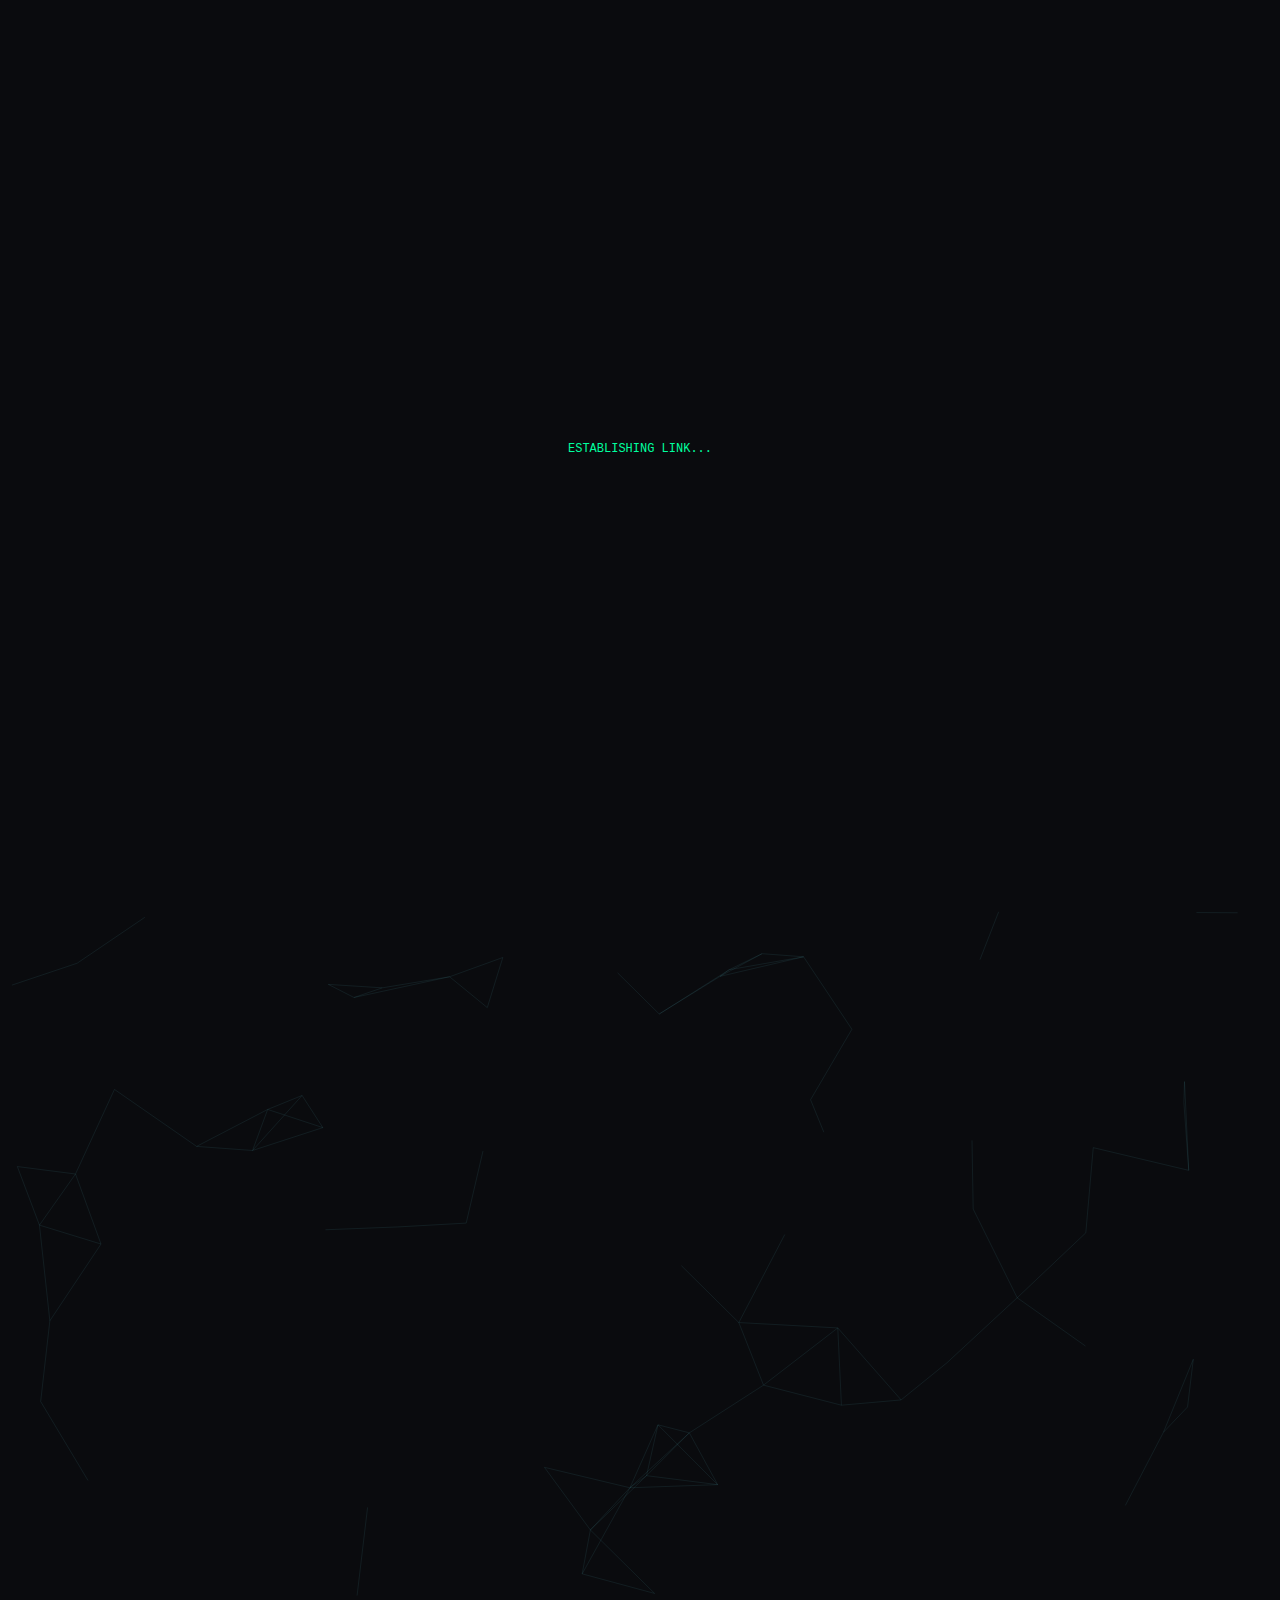
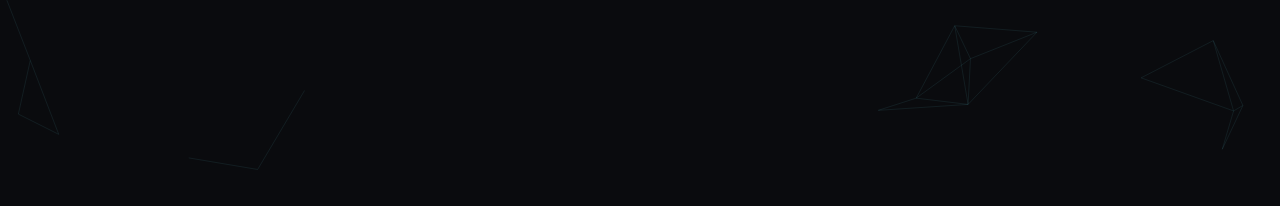
<file: contact.html>
<!DOCTYPE html>
<html lang="en" data-mode="idle">

<head>
    <meta charset="UTF-8">
    <meta name="viewport" content="width=device-width, initial-scale=1.0">
    <meta name="description" content="Contact Hrisheekesh PV">
    <title>LINK | SYSTEM.OBSERVER</title>

    <link rel="icon"
        href="data:image/svg+xml,<svg xmlns='http://www.w3.org/2000/svg' viewBox='0 0 100 100'><text y='.9em' font-size='90'>◉</text></svg>">

    <link rel="stylesheet" href="css/base.css">
    <link rel="stylesheet" href="css/chrome.css">
    <link rel="stylesheet" href="css/theme.css">
    <link rel="stylesheet" href="css/effects.css">
</head>

<body>
    <div class="boot-sequence" aria-hidden="true">
        <div class="boot-sequence__text">ESTABLISHING LINK...</div>
    </div>

    <div class="window">
        <header class="titlebar">
            <div class="titlebar__controls">
                <span class="titlebar__btn titlebar__btn--close"></span>
                <span class="titlebar__btn titlebar__btn--minimize"></span>
                <span class="titlebar__btn titlebar__btn--maximize"></span>
            </div>
            <div class="titlebar__title">SYSTEM.OBSERVER</div>
            <div class="titlebar__status">CONNECTED</div>
        </header>

        <main class="viewport">
            <div class="page">
                <header class="page__header">
                    <div class="page__title">
                        <h2>LINK</h2>
                    </div>
                    <p class="page__subtitle">// establish connection</p>
                </header>

                <!-- Contact Links -->
                <section class="section">
                    <h3 class="section__title">CHANNELS</h3>
                    <div class="contact-links">

                        <a href="mailto:hrisheekeshpv.cy23@jecc.ac.in" class="contact-link">
                            <span class="contact-link__icon">@</span>
                            <span>hrisheekeshpv.cy23@jecc.ac.in</span>
                        </a>

                        <a href="https://github.com/Rizzy1857" target="_blank" rel="noopener noreferrer"
                            class="contact-link">
                            <span class="contact-link__icon">⌘</span>
                            <span>github.com/Rizzy1857</span>
                        </a>

                        <a href="https://www.linkedin.com/in/hrisheekesh-pv/" target="_blank" rel="noopener noreferrer"
                            class="contact-link">
                            <span class="contact-link__icon">▣</span>
                            <span>linkedin.com/in/hrisheekesh-pv</span>
                        </a>

                        <a href="https://dev.to/rizzy_cc89484f09" target="_blank" rel="noopener noreferrer"
                            class="contact-link">
                            <span class="contact-link__icon">◈</span>
                            <span>dev.to/rizzy</span>
                        </a>

                        <a href="tel:+918075229774" class="contact-link">
                            <span class="contact-link__icon">☎</span>
                            <span>+91 8075 229 774</span>
                        </a>

                    </div>
                </section>

                <!-- Location -->
                <section class="section">
                    <h3 class="section__title">LOCATION</h3>
                    <p style="font-size: var(--step--1);">
                        <span class="accent">◉</span> Kerala, India
                    </p>
                </section>

                <!-- Contact Form -->
                <section class="section">
                    <h3 class="section__title">DIRECT MESSAGE</h3>
                    <form class="terminal-form" action="https://formspree.io/f/your-form-id" method="POST">

                        <div class="terminal-form__field">
                            <label class="terminal-form__label" for="name">IDENTIFIER</label>
                            <input type="text" id="name" name="name" class="terminal-form__input"
                                placeholder="your name" required>
                        </div>

                        <div class="terminal-form__field">
                            <label class="terminal-form__label" for="email">RETURN ADDRESS</label>
                            <input type="email" id="email" name="email" class="terminal-form__input"
                                placeholder="your@email.com" required>
                        </div>

                        <div class="terminal-form__field">
                            <label class="terminal-form__label" for="message">TRANSMISSION</label>
                            <textarea id="message" name="message" class="terminal-form__textarea"
                                placeholder="your message..." required></textarea>
                        </div>

                        <button type="submit" class="terminal-form__submit">
                            TRANSMIT
                        </button>
                    </form>
                </section>

                <!-- Availability -->
                <section class="section">
                    <h3 class="section__title">STATUS</h3>
                    <p style="font-size: var(--step--1);">
                        <span class="accent">●</span> Open to internship opportunities in Detection Engineering, Threat
                        Intelligence, and Security Tooling.
                    </p>
                </section>

            </div>
        </main>

        <nav class="dock">
            <div class="dock__nav">
                <a href="index.html" class="dock__link">HOME</a>
                <a href="work.html" class="dock__link">WORK</a>
                <a href="experience.html" class="dock__link">EXP</a>
                <a href="blog.html" class="dock__link">LOG</a>
                <a href="contact.html" class="dock__link dock__link--active">LINK</a>
            </div>
            <span class="dock__divider"></span>
        </nav>

        <!-- Status Bar -->
        <div class="statusbar">
            <span class="statusbar__item">LOC: KERALA, IN</span>
            <span class="statusbar__item">© 2026</span>
            <a href="mailto:Hrisheekeshpv@gmail.com?subject=CV%20Request&body=Hi%20Hrisheekesh%2C%0A%0AI%27d%20like%20to%20request%20your%20CV.%0A%0AThanks!"
                style="color: var(--accent);">Request CV</a>
            <a href="mailto:Hrisheekeshpv@gmail.com" class="statusbar__contact">✉ Contact Me</a>
        </div>

        <form class="cmdbar">
            <span class="cmdbar__prompt">></span>
            <input type="text" class="cmdbar__input" placeholder="type command or page name..." autocomplete="off"
                spellcheck="false">
            <span class="cmdbar__hint">
                Press <span class="cmdbar__key">1</span>-<span class="cmdbar__key">5</span> to navigate
            </span>
        </form>
    </div>

    <canvas id="bg"></canvas>

    <script src="js/state.js" defer></script>
    <script src="js/nav.js" defer></script>
    <script src="js/observer.js" defer></script>
    <script src="js/canvas-bg.js" defer></script>
</body>

</html>
</file>
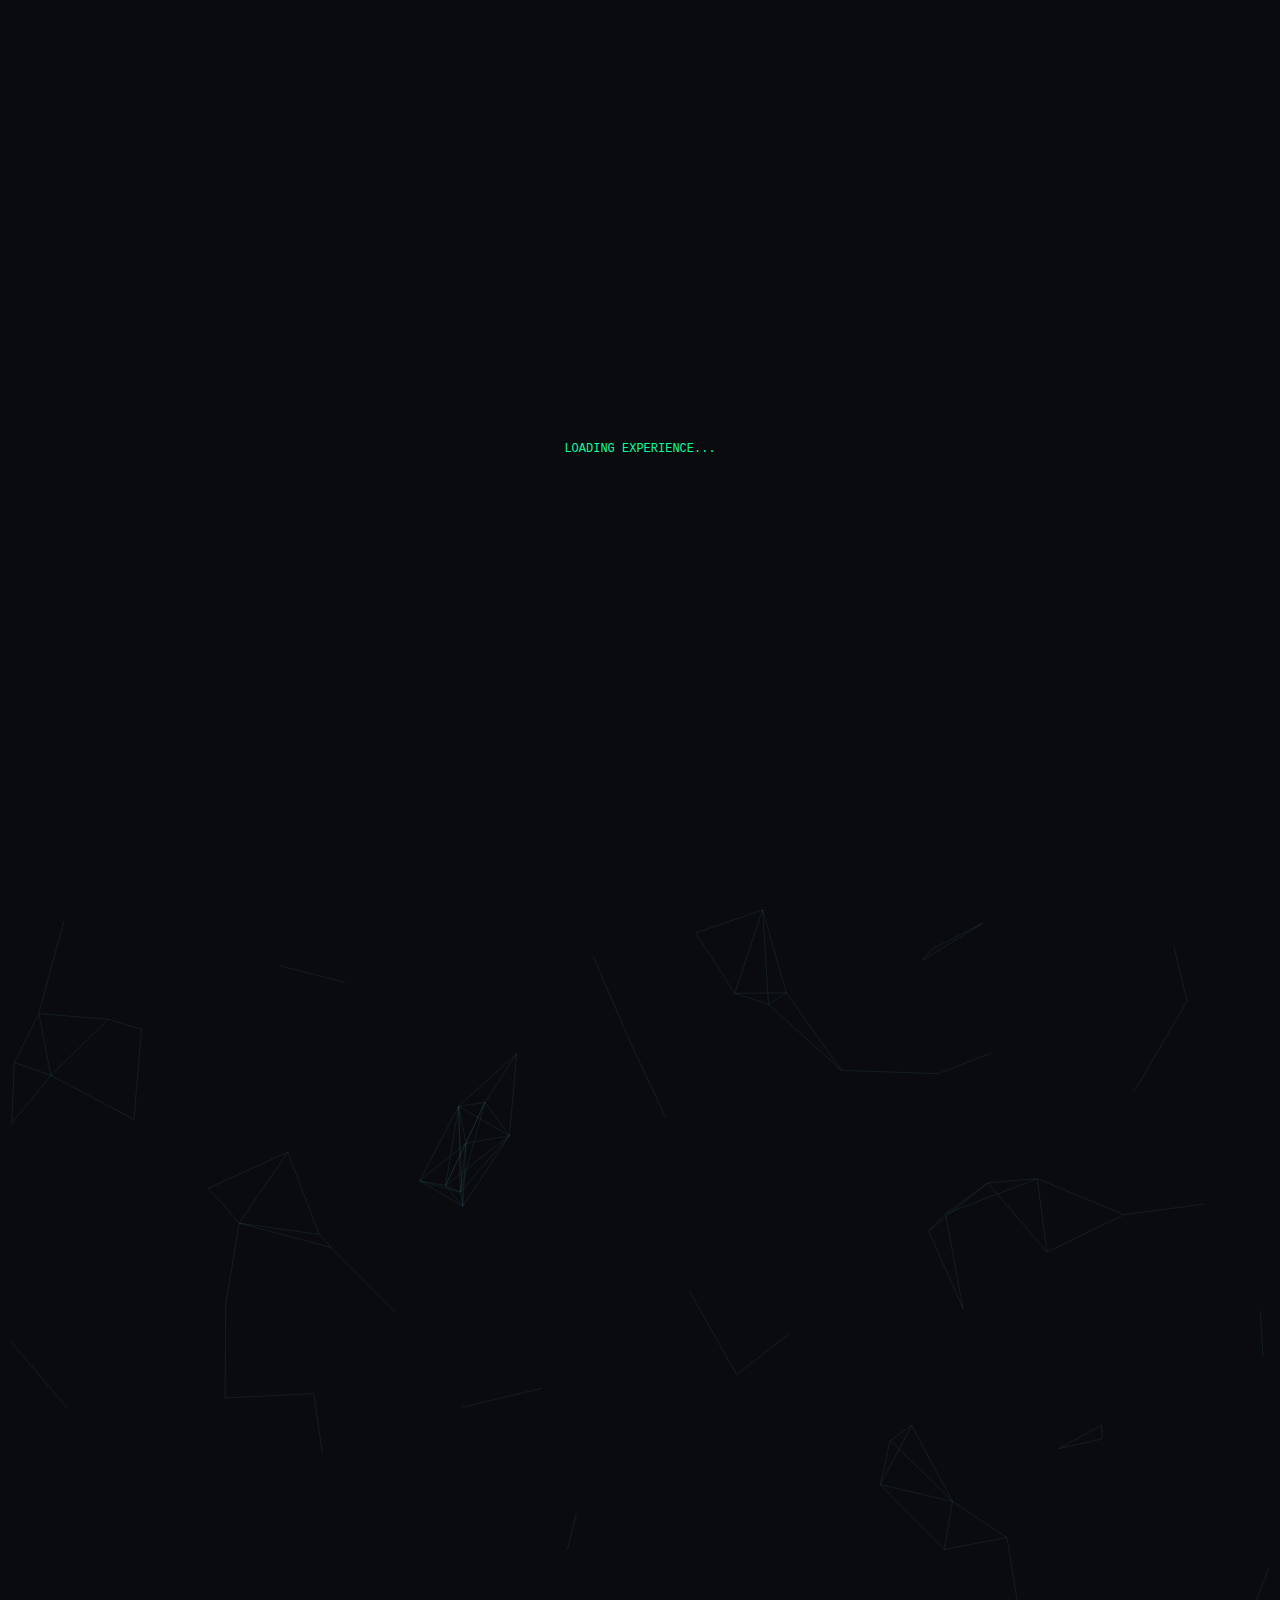
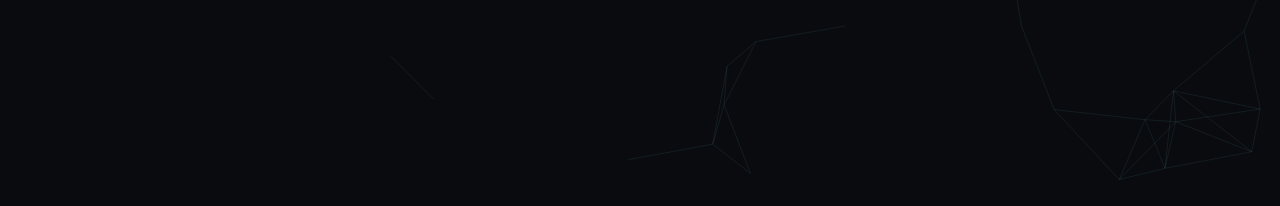
<file: experience.html>
<!DOCTYPE html>
<html lang="en" data-mode="idle">

<head>
    <meta charset="UTF-8">
    <meta name="viewport" content="width=device-width, initial-scale=1.0">
    <meta name="description" content="Experience and background of Hrisheekesh PV">
    <title>EXPERIENCE | SYSTEM.OBSERVER</title>

    <link rel="icon"
        href="data:image/svg+xml,<svg xmlns='http://www.w3.org/2000/svg' viewBox='0 0 100 100'><text y='.9em' font-size='90'>◉</text></svg>">

    <link rel="stylesheet" href="css/base.css">
    <link rel="stylesheet" href="css/chrome.css">
    <link rel="stylesheet" href="css/theme.css">
    <link rel="stylesheet" href="css/effects.css">
</head>

<body>
    <div class="boot-sequence" aria-hidden="true">
        <div class="boot-sequence__text">LOADING EXPERIENCE...</div>
    </div>

    <div class="window">
        <header class="titlebar">
            <div class="titlebar__controls">
                <span class="titlebar__btn titlebar__btn--close"></span>
                <span class="titlebar__btn titlebar__btn--minimize"></span>
                <span class="titlebar__btn titlebar__btn--maximize"></span>
            </div>
            <div class="titlebar__title">SYSTEM.OBSERVER</div>
            <div class="titlebar__status">CONNECTED</div>
        </header>

        <main class="viewport">
            <div class="page">
                <header class="page__header">
                    <div class="page__title">
                        <h2>EXPERIENCE</h2>
                    </div>
                    <p class="page__subtitle">// work history & education</p>
                </header>

                <!-- Work Experience -->
                <section class="section">
                    <h3 class="section__title">WORK HISTORY</h3>
                    <div class="timeline">

                        <div class="timeline__item">
                            <span class="timeline__date">JAN 2026</span>
                            <h4 class="timeline__title">CTF & Bug Bounty Coordinator</h4>
                            <p class="timeline__org">Jyothi Engineering College</p>
                            <p class="timeline__desc">
                                Organized college-funded cybersecurity competition with ₹8,000 cash pool.
                                Deployed scalable event infrastructure: Bug Bounty platform on Azure, CTF backend on
                                Render, frontend on Vercel.
                                Managed event logistics and server reliability for seamless competition uptime.
                            </p>
                        </div>

                        <div class="timeline__item">
                            <span class="timeline__date">DEC 2025</span>
                            <h4 class="timeline__title">Cyber Awareness Facilitator</h4>
                            <p class="timeline__org">Bharatiya Vidya Bhavan (Outreach)</p>
                            <p class="timeline__desc">
                                Conducted workshops for 7th graders on Ransomware, Dark Web, and data security.
                                Executed live phishing simulations to demonstrate real-time attack vectors.
                                Guided hands-on defense labs: breach checks (HIBP) and 2FA setup.
                            </p>
                        </div>

                        <div class="timeline__item">
                            <span class="timeline__date">FEB 2025</span>
                            <h4 class="timeline__title">Project Exhibitor — Vyvidh '25</h4>
                            <p class="timeline__org">Vidya Academy of Science</p>
                            <p class="timeline__desc">
                                Showcased "FinShield" Credit Risk prototype at EMMERZO '25 exhibition.
                                Recognized for innovation in applying Glass Box AI to financial risk assessment.
                            </p>
                        </div>

                        <div class="timeline__item">
                            <span class="timeline__date">JAN 2025 — FEB 2025</span>
                            <h4 class="timeline__title">Backend Developer Intern</h4>
                            <p class="timeline__org">KBA, Trivandrum</p>
                            <p class="timeline__desc">
                                Worked on "Coursemate", a student course enrollment system.
                                Gained experience in web development fundamentals and collaborative workflows.
                            </p>
                        </div>

                        <div class="timeline__item">
                            <span class="timeline__date">OCT 2024</span>
                            <h4 class="timeline__title">Security Awareness Lead</h4>
                            <p class="timeline__org">Jyothi Engineering College</p>
                            <p class="timeline__desc">
                                Hosted "Phishermen", demonstrating MITM attacks using Bettercap in real-time.
                                Educated peers on personal data hygiene and real-time spoofing mitigation.
                            </p>
                        </div>

                    </div>
                </section>

                <!-- Education -->
                <section class="section">
                    <h3 class="section__title">EDUCATION</h3>
                    <div class="timeline">

                        <div class="timeline__item">
                            <span class="timeline__date">2023 — 2027 (EXPECTED)</span>
                            <h4 class="timeline__title">B.Tech in Cybersecurity</h4>
                            <p class="timeline__org">Jyothi Engineering College</p>
                            <p class="timeline__desc">
                                CGPA: 7.04<br>
                                Coursework: Network Security, Cryptography, Operating Systems
                            </p>
                        </div>

                    </div>
                </section>

                <!-- Industrial Visit -->
                <section class="section">
                    <h3 class="section__title">INDUSTRIAL EXPOSURE</h3>
                    <div class="timeline">

                        <div class="timeline__item">
                            <span class="timeline__date">FEB 21, 2025</span>
                            <h4 class="timeline__title">Industrial Visit</h4>
                            <p class="timeline__org">Avodha Edutech — Infopark, Kochi</p>
                            <p class="timeline__desc">
                                Gained practical exposure to industry-standard software development operations.
                                Analyzed workflows to align academic cybersecurity concepts with professional
                                requirements.
                            </p>
                        </div>

                    </div>
                </section>

                <!-- Skills -->
                <section class="section">
                    <h3 class="section__title">SKILLS</h3>
                    <div style="display: flex; flex-direction: column; gap: var(--space-lg);">

                        <div>
                            <p class="dim"
                                style="font-size: var(--step--2); margin-bottom: var(--space-sm); text-transform: uppercase; letter-spacing: 0.1em;">
                                Languages</p>
                            <div class="skill-tags">
                                <span class="skill-tag">Python</span>
                                <span class="skill-tag">Rust</span>
                                <span class="skill-tag">C/C++</span>
                                <span class="skill-tag">Java</span>
                            </div>
                        </div>

                        <div>
                            <p class="dim"
                                style="font-size: var(--step--2); margin-bottom: var(--space-sm); text-transform: uppercase; letter-spacing: 0.1em;">
                                Security Tools</p>
                            <div class="skill-tags">
                                <span class="skill-tag">Wireshark</span>
                                <span class="skill-tag">Bettercap</span>
                                <span class="skill-tag">Metasploit</span>
                                <span class="skill-tag">Volatility</span>
                                <span class="skill-tag">Burp Suite</span>
                            </div>
                        </div>

                        <div>
                            <p class="dim"
                                style="font-size: var(--step--2); margin-bottom: var(--space-sm); text-transform: uppercase; letter-spacing: 0.1em;">
                                Platforms & Tools</p>
                            <div class="skill-tags">
                                <span class="skill-tag">Linux</span>
                                <span class="skill-tag">Git</span>
                                <span class="skill-tag">VS Code</span>
                            </div>
                        </div>

                        <div>
                            <p class="dim"
                                style="font-size: var(--step--2); margin-bottom: var(--space-sm); text-transform: uppercase; letter-spacing: 0.1em;">
                                Languages (Spoken)</p>
                            <div class="skill-tags">
                                <span class="skill-tag">English (Professional)</span>
                                <span class="skill-tag">Malayalam (Native)</span>
                                <span class="skill-tag">Hindi</span>
                                <span class="skill-tag">Tamil</span>
                                <span class="skill-tag">Kannada</span>
                            </div>
                        </div>

                    </div>
                </section>

            </div>
        </main>

        <nav class="dock">
            <div class="dock__nav">
                <a href="index.html" class="dock__link">HOME</a>
                <a href="work.html" class="dock__link">WORK</a>
                <a href="experience.html" class="dock__link dock__link--active">EXP</a>
                <a href="blog.html" class="dock__link">LOG</a>
                <a href="contact.html" class="dock__link">LINK</a>
            </div>
            <span class="dock__divider"></span>
        </nav>

        <!-- Status Bar -->
        <div class="statusbar">
            <span class="statusbar__item">LOC: KERALA, IN</span>
            <span class="statusbar__item">© 2026</span>
            <a href="mailto:Hrisheekeshpv@gmail.com?subject=CV%20Request&body=Hi%20Hrisheekesh%2C%0A%0AI%27d%20like%20to%20request%20your%20CV.%0A%0AThanks!"
                style="color: var(--accent);">Request CV</a>
            <a href="mailto:Hrisheekeshpv@gmail.com" class="statusbar__contact">✉ Contact Me</a>
        </div>

        <form class="cmdbar">
            <span class="cmdbar__prompt">></span>
            <input type="text" class="cmdbar__input" placeholder="type command or page name..." autocomplete="off"
                spellcheck="false">
            <span class="cmdbar__hint">
                Press <span class="cmdbar__key">1</span>-<span class="cmdbar__key">5</span> to navigate
            </span>
        </form>
    </div>

    <canvas id="bg"></canvas>

    <script src="js/state.js" defer></script>
    <script src="js/nav.js" defer></script>
    <script src="js/observer.js" defer></script>
    <script src="js/canvas-bg.js" defer></script>
</body>

</html>
</file>
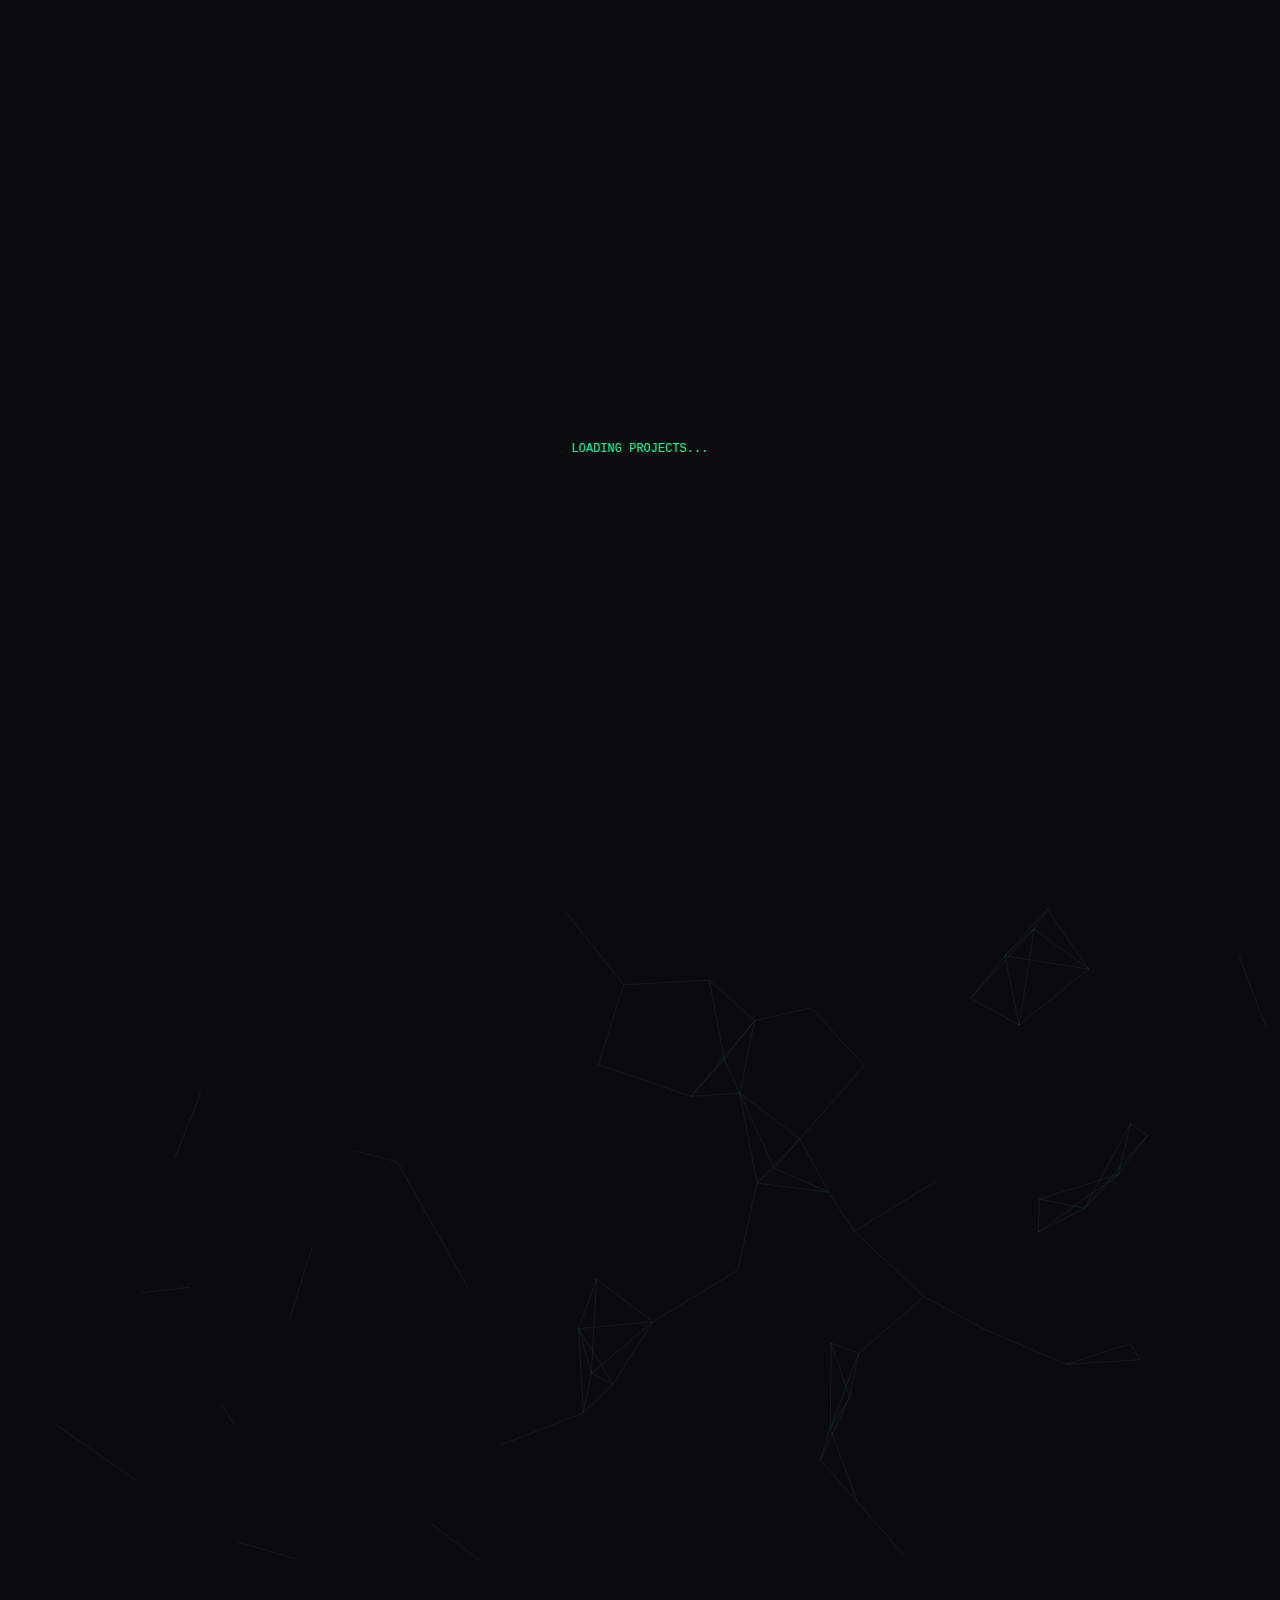
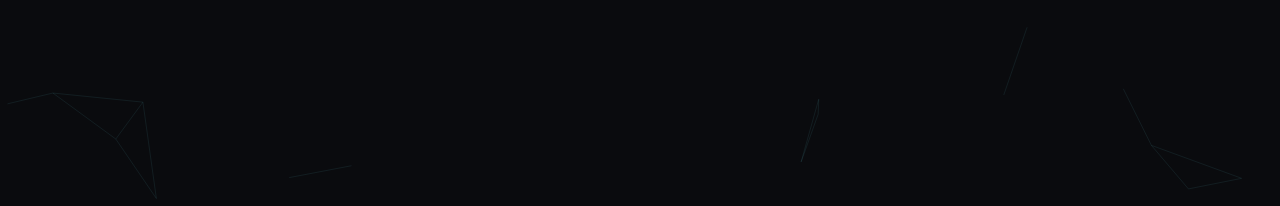
<file: work.html>
<!DOCTYPE html>
<html lang="en" data-mode="idle">

<head>
    <meta charset="UTF-8">
    <meta name="viewport" content="width=device-width, initial-scale=1.0">
    <meta name="description" content="Projects and security tools by Hrisheekesh PV">
    <title>WORK | SYSTEM.OBSERVER</title>

    <link rel="icon"
        href="data:image/svg+xml,<svg xmlns='http://www.w3.org/2000/svg' viewBox='0 0 100 100'><text y='.9em' font-size='90'>◉</text></svg>">

    <link rel="stylesheet" href="css/base.css">
    <link rel="stylesheet" href="css/chrome.css">
    <link rel="stylesheet" href="css/theme.css">
    <link rel="stylesheet" href="css/effects.css">
</head>

<body>
    <div class="boot-sequence" aria-hidden="true">
        <div class="boot-sequence__text">LOADING PROJECTS...</div>
    </div>

    <div class="window">
        <header class="titlebar">
            <div class="titlebar__controls">
                <span class="titlebar__btn titlebar__btn--close"></span>
                <span class="titlebar__btn titlebar__btn--minimize"></span>
                <span class="titlebar__btn titlebar__btn--maximize"></span>
            </div>
            <div class="titlebar__title">SYSTEM.OBSERVER</div>
            <div class="titlebar__status">CONNECTED</div>
        </header>

        <main class="viewport">
            <div class="page">
                <header class="page__header">
                    <div class="page__title">
                        <h2>WORK</h2>
                    </div>
                    <p class="page__subtitle">// projects & artifacts</p>
                </header>

                <section class="section">
                    <h3 class="section__title">CORE PROJECTS</h3>
                    <div class="project-grid">

                        <!-- Mirage/Apate -->
                        <article class="card">
                            <div class="card__header">
                                <h4 class="card__title">
                                    <a href="https://github.com/Rizzy1857/Apate" target="_blank"
                                        rel="noopener noreferrer">Mirage / Apate</a>
                                </h4>
                                <span class="card__tag">DECEPTION</span>
                            </div>
                            <p class="card__desc">
                                AI-driven cognitive deception framework generating adaptive honeypots for threat
                                intelligence.
                                Engineered to mislead attackers and analyze behavior patterns in real-time.
                            </p>
                            <div class="card__meta">
                                <span>Nov 2025</span>
                                <span>Rust</span>
                                <span>Python</span>
                                <span>ML</span>
                            </div>
                        </article>

                        <!-- PktPrbe-Deviant -->
                        <article class="card">
                            <div class="card__header">
                                <h4 class="card__title">
                                    <a href="https://github.com/Rizzy1857/PktPrbe-Deviant" target="_blank"
                                        rel="noopener noreferrer">PktPrbe-Deviant</a>
                                </h4>
                                <span class="card__tag">REDTEAM</span>
                            </div>
                            <p class="card__desc">
                                Lightweight network sniffer and traffic profiler for stealth operations and red-team
                                research.
                                Features raw packet capture, TLS profiling (SNI/JA3), C2 traffic mimicking, and RAM-only
                                operation.
                            </p>
                            <div class="card__meta">
                                <span>2025</span>
                                <span>Python</span>
                                <span>Network</span>
                            </div>
                        </article>

                        <!-- ArteFact -->
                        <article class="card">
                            <div class="card__header">
                                <h4 class="card__title">
                                    <a href="https://github.com/Rizzy1857/ArteFact" target="_blank"
                                        rel="noopener noreferrer">ArteFact</a>
                                </h4>
                                <span class="card__tag">FORENSICS</span>
                            </div>
                            <p class="card__desc">
                                Modular cybersecurity toolkit designed for forensic tasks: metadata inspection, packet
                                parsing,
                                and malware trace experimentation.
                            </p>
                            <div class="card__meta">
                                <span>2025</span>
                                <span>Python</span>
                                <span>Forensics</span>
                            </div>
                        </article>

                        <!-- Z-Cred -->
                        <article class="card">
                            <div class="card__header">
                                <h4 class="card__title">
                                    <a href="https://github.com/Rizzy1857/Z-Cred" target="_blank"
                                        rel="noopener noreferrer">Z-Cred</a>
                                </h4>
                                <span class="card__tag">AI/ML</span>
                            </div>
                            <p class="card__desc">
                                Credit risk assessment model using Glass Box AI and SHAP for explainable financial
                                security.
                                Showcased at EMMERZO '25 exhibition.
                            </p>
                            <div class="card__meta">
                                <span>Sept 2025</span>
                                <span>Python</span>
                                <span>ML</span>
                            </div>
                        </article>

                    </div>
                </section>

                <section class="section">
                    <h3 class="section__title">HACKATHONS</h3>
                    <div class="project-grid">

                        <article class="card">
                            <div class="card__header">
                                <h4 class="card__title">FinShield Hackathon</h4>
                                <span class="card__tag">TOP 9</span>
                            </div>
                            <p class="card__desc">
                                Secured Top 9 position in national financial security hackathon at IIT Hyderabad.
                                Developed Z-Cred credit risk model using Glass Box AI engine.
                            </p>
                            <div class="card__meta">
                                <span>Sept 2025</span>
                                <span>IIT Hyderabad</span>
                            </div>
                        </article>

                        <article class="card">
                            <div class="card__header">
                                <h4 class="card__title">NASA Space Apps</h4>
                                <span class="card__tag">GLOBAL</span>
                            </div>
                            <p class="card__desc">
                                International participant. Developed interactive visualization for galactic challenges
                                using NASA's open data.
                            </p>
                            <div class="card__meta">
                                <span>Oct 2024</span>
                                <span>Web</span>
                            </div>
                        </article>

                        <article class="card">
                            <div class="card__header">
                                <h4 class="card__title">Hack Quest '25</h4>
                                <span class="card__tag">NATIONAL</span>
                            </div>
                            <p class="card__desc">
                                24-hour national-level cybersecurity hackathon at Rajagiri School of Engineering.
                                Solved complex security challenges in competitive environment.
                            </p>
                            <div class="card__meta">
                                <span>Oct 2025</span>
                                <span>CTF</span>
                            </div>
                        </article>

                    </div>
                </section>
            </div>
        </main>

        <nav class="dock">
            <div class="dock__nav">
                <a href="index.html" class="dock__link">HOME</a>
                <a href="work.html" class="dock__link dock__link--active">WORK</a>
                <a href="experience.html" class="dock__link">EXP</a>
                <a href="blog.html" class="dock__link">LOG</a>
                <a href="contact.html" class="dock__link">LINK</a>
            </div>
            <span class="dock__divider"></span>
        </nav>

        <!-- Status Bar -->
        <div class="statusbar">
            <span class="statusbar__item">LOC: KERALA, IN</span>
            <span class="statusbar__item">© 2026</span>
            <a href="mailto:Hrisheekeshpv@gmail.com?subject=CV%20Request&body=Hi%20Hrisheekesh%2C%0A%0AI%27d%20like%20to%20request%20your%20CV.%0A%0AThanks!"
                style="color: var(--accent);">Request CV</a>
            <a href="mailto:Hrisheekeshpv@gmail.com" class="statusbar__contact">✉ Contact Me</a>
        </div>

        <form class="cmdbar">
            <span class="cmdbar__prompt">></span>
            <input type="text" class="cmdbar__input" placeholder="type command or page name..." autocomplete="off"
                spellcheck="false">
            <span class="cmdbar__hint">
                Press <span class="cmdbar__key">1</span>-<span class="cmdbar__key">5</span> to navigate
            </span>
        </form>
    </div>

    <canvas id="bg"></canvas>

    <script src="js/state.js" defer></script>
    <script src="js/nav.js" defer></script>
    <script src="js/observer.js" defer></script>
    <script src="js/canvas-bg.js" defer></script>
</body>

</html>
</file>
<file: css/design.css>
/* ============================================================
   ADAPTIVE THREAT ENVIRONMENT — Design System
   ============================================================ */

/* --- Google Fonts --- */
@import url('https://fonts.googleapis.com/css2?family=Inter:wght@300;400;500;600;700&family=JetBrains+Mono:wght@300;400;500;600;700&family=Space+Grotesk:wght@400;500;600;700&display=swap');

:root {
    /* --- Palette --- */
    --bg-void: #050810;
    --bg-deep: #0a0e17;
    --bg-surface: #0f1420;
    --bg-panel: #141a28;
    --bg-elevated: #1a2236;

    --fg: #e2e8f0;
    --fg-bright: #f1f5f9;
    --fg-dim: #64748b;
    --fg-muted: #475569;
    --fg-ghost: #334155;

    --accent-blue: #3b82f6;
    --accent-blue-dim: rgba(59, 130, 246, 0.15);
    --accent-blue-glow: rgba(59, 130, 246, 0.25);

    --accent-red: #ef4444;
    --accent-red-dim: rgba(239, 68, 68, 0.12);
    --accent-red-glow: rgba(239, 68, 68, 0.2);

    --accent-green: #22c55e;
    --accent-green-dim: rgba(34, 197, 94, 0.12);

    --accent-amber: #f59e0b;
    --accent-amber-dim: rgba(245, 158, 11, 0.12);

    --border: rgba(255, 255, 255, 0.06);
    --border-active: rgba(59, 130, 246, 0.3);

    /* --- Typography --- */
    --font-system: 'JetBrains Mono', 'Fira Code', monospace;
    --font-body: 'Inter', -apple-system, sans-serif;
    --font-heading: 'Space Grotesk', 'Inter', sans-serif;

    /* Fluid type scale (clamp-based) */
    --step--2: clamp(0.69rem, 0.63rem + 0.3vw, 0.8rem);
    --step--1: clamp(0.8rem, 0.74rem + 0.35vw, 0.95rem);
    --step-0: clamp(0.94rem, 0.86rem + 0.4vw, 1.1rem);
    --step-1: clamp(1.1rem, 1rem + 0.5vw, 1.3rem);
    --step-2: clamp(1.3rem, 1.15rem + 0.7vw, 1.6rem);
    --step-3: clamp(1.55rem, 1.35rem + 1vw, 2rem);
    --step-4: clamp(1.85rem, 1.55rem + 1.5vw, 2.6rem);
    --step-5: clamp(2.2rem, 1.8rem + 2vw, 3.3rem);

    /* --- Spacing --- */
    --space-3xs: 0.25rem;
    --space-2xs: 0.375rem;
    --space-xs: 0.5rem;
    --space-sm: 0.75rem;
    --space-md: 1rem;
    --space-lg: 1.5rem;
    --space-xl: 2rem;
    --space-2xl: 3rem;
    --space-3xl: 4rem;
    --space-4xl: 6rem;

    /* --- Motion --- */
    --ease-out: cubic-bezier(0.25, 0.46, 0.45, 0.94);
    --ease-spring: cubic-bezier(0.34, 1.56, 0.64, 1);
    --ease-smooth: cubic-bezier(0.4, 0, 0.2, 1);
    --dur-instant: 100ms;
    --dur-fast: 200ms;
    --dur-normal: 350ms;
    --dur-slow: 500ms;
    --dur-boot: 2500ms;

    /* --- Radius --- */
    --radius-sm: 6px;
    --radius-md: 10px;
    --radius-lg: 16px;
    --radius-xl: 24px;

    /* --- Shadows --- */
    --shadow-sm: 0 1px 3px rgba(0, 0, 0, 0.4);
    --shadow-md: 0 4px 16px rgba(0, 0, 0, 0.4);
    --shadow-lg: 0 12px 40px rgba(0, 0, 0, 0.5);
    --shadow-glow-blue: 0 0 20px var(--accent-blue-glow), 0 0 60px rgba(59, 130, 246, 0.08);
    --shadow-glow-red: 0 0 20px var(--accent-red-glow);

    /* --- Layout --- */
    --content-max: 1100px;
    --hud-height: 56px;
}

/* --- Reset --- */
*,
*::before,
*::after {
    margin: 0;
    padding: 0;
    box-sizing: border-box;
}

html {
    scroll-behavior: smooth;
    -webkit-font-smoothing: antialiased;
    -moz-osx-font-smoothing: grayscale;
    text-rendering: optimizeLegibility;
}

body {
    font-family: var(--font-body);
    font-size: var(--step-0);
    line-height: 1.65;
    color: var(--fg);
    background: var(--bg-void);
    overflow-x: hidden;
    min-height: 100vh;
}

h1,
h2,
h3,
h4,
h5 {
    font-family: var(--font-heading);
    font-weight: 600;
    line-height: 1.2;
    color: var(--fg-bright);
}

h1 {
    font-size: var(--step-5);
}

h2 {
    font-size: var(--step-4);
}

h3 {
    font-size: var(--step-2);
}

h4 {
    font-size: var(--step-1);
}

a {
    color: var(--accent-blue);
    text-decoration: none;
    transition: color var(--dur-fast) var(--ease-out);
}

a:hover {
    color: var(--fg-bright);
}

code,
.mono {
    font-family: var(--font-system);
}

button {
    font-family: var(--font-system);
    cursor: pointer;
    border: none;
    background: none;
    color: inherit;
}

img {
    max-width: 100%;
    display: block;
}

ul,
ol {
    list-style: none;
}

::selection {
    background: var(--accent-blue);
    color: var(--bg-void);
}

/* --- Scrollbar --- */
::-webkit-scrollbar {
    width: 6px;
}

::-webkit-scrollbar-track {
    background: var(--bg-void);
}

::-webkit-scrollbar-thumb {
    background: var(--fg-ghost);
    border-radius: 3px;
}

::-webkit-scrollbar-thumb:hover {
    background: var(--fg-muted);
}

/* --- Utility Classes --- */
.sr-only {
    position: absolute;
    width: 1px;
    height: 1px;
    padding: 0;
    margin: -1px;
    overflow: hidden;
    clip: rect(0, 0, 0, 0);
    white-space: nowrap;
    border: 0;
}

.text-mono {
    font-family: var(--font-system);
}

.text-dim {
    color: var(--fg-dim);
}

.text-muted {
    color: var(--fg-muted);
}

.text-accent {
    color: var(--accent-blue);
}

.text-threat {
    color: var(--accent-red);
}

.text-safe {
    color: var(--accent-green);
}
</file>
<file: css/main.css>
/* ============================================================
   ADAPTIVE THREAT ENVIRONMENT — Main Layout & Components
   ============================================================ */

/* --- Background --- */
.env-bg {
    position: fixed;
    inset: 0;
    z-index: 0;
    background:
        radial-gradient(ellipse at 20% 0%, rgba(59, 130, 246, 0.06) 0%, transparent 60%),
        radial-gradient(ellipse at 80% 100%, rgba(239, 68, 68, 0.04) 0%, transparent 50%),
        var(--bg-void);
    pointer-events: none;
}

.env-bg::after {
    content: '';
    position: absolute;
    inset: 0;
    background-image: url("data:image/svg+xml,%3Csvg width='60' height='60' xmlns='http://www.w3.org/2000/svg'%3E%3Cdefs%3E%3Cpattern id='g' width='60' height='60' patternUnits='userSpaceOnUse'%3E%3Cpath d='M60 0H0v60' fill='none' stroke='%23ffffff' stroke-opacity='0.02' stroke-width='0.5'/%3E%3C/pattern%3E%3C/defs%3E%3Crect width='60' height='60' fill='url(%23g)'/%3E%3C/svg%3E");
    opacity: 0.5;
}

/* Scan line animation */
.scan-line {
    position: fixed;
    top: 0;
    left: 0;
    right: 0;
    height: 2px;
    background: linear-gradient(90deg, transparent, var(--accent-blue-glow), transparent);
    z-index: 1;
    opacity: 0.18;
    animation: scanDown 8s linear infinite;
    pointer-events: none;
}

@keyframes scanDown {
    0% {
        top: -2px;
    }

    100% {
        top: 100vh;
    }
}

/* --- HUD Navigation --- */
.hud {
    position: fixed;
    top: 0;
    left: 0;
    right: 0;
    z-index: 100;
    height: var(--hud-height);
    display: flex;
    align-items: center;
    justify-content: space-between;
    padding: 0 var(--space-lg);
    background: rgba(5, 8, 16, 0.85);
    backdrop-filter: blur(16px);
    border-bottom: 1px solid var(--border);
}

.hud::after {
    content: '';
    position: absolute;
    bottom: -1px;
    left: 0;
    right: 0;
    height: 1px;
    background: linear-gradient(90deg, transparent, var(--accent-blue-dim), transparent);
}

.hud__brand {
    font-family: var(--font-system);
    font-size: var(--step--1);
    font-weight: 600;
    color: var(--accent-blue);
    letter-spacing: 0.05em;
    text-transform: uppercase;
    display: flex;
    align-items: center;
    gap: var(--space-xs);
}

.hud__brand::before {
    content: '◉';
    font-size: 8px;
    color: var(--accent-green);
    animation: pulse-dot 2s ease infinite;
}

@keyframes pulse-dot {

    0%,
    100% {
        opacity: 1;
    }

    50% {
        opacity: 0.3;
    }
}

.hud__nav {
    display: flex;
    align-items: center;
    gap: var(--space-xs);
}

.hud__link {
    font-family: var(--font-system);
    font-size: var(--step--2);
    color: var(--fg-dim);
    padding: var(--space-2xs) var(--space-sm);
    border-radius: var(--radius-sm);
    transition: all var(--dur-fast) var(--ease-out);
    letter-spacing: 0.03em;
    text-transform: uppercase;
    border: 1px solid transparent;
}

.hud__link:hover {
    color: var(--fg);
    background: var(--accent-blue-dim);
    border-color: var(--border-active);
}

.hud__link--active {
    color: var(--accent-blue);
    background: var(--accent-blue-dim);
}

.hud__status {
    font-family: var(--font-system);
    font-size: var(--step--2);
    color: var(--fg-ghost);
    display: flex;
    align-items: center;
    gap: var(--space-sm);
}

.hud__uptime {
    color: var(--fg-muted);
}

/* Mobile nav toggle */
.hud__toggle {
    display: none;
    font-family: var(--font-system);
    font-size: var(--step--1);
    color: var(--fg-dim);
    padding: var(--space-2xs) var(--space-sm);
    border: 1px solid var(--border);
    border-radius: var(--radius-sm);
}

/* --- Main Content --- */
.content {
    position: relative;
    z-index: 10;
    max-width: var(--content-max);
    margin: 0 auto;
    padding: calc(var(--hud-height) + var(--space-3xl)) var(--space-lg) var(--space-4xl);
}

/* --- Sections --- */
.section {
    margin-bottom: var(--space-4xl);
}

.section__header {
    margin-bottom: var(--space-2xl);
}

.section__label {
    font-family: var(--font-system);
    font-size: var(--step--2);
    color: var(--fg-muted);
    text-transform: uppercase;
    letter-spacing: 0.15em;
    margin-bottom: var(--space-xs);
    display: flex;
    align-items: center;
    gap: var(--space-xs);
}

.section__label::before {
    content: '//';
    color: var(--fg-ghost);
}

.section__title {
    margin-bottom: var(--space-xs);
}

.section__subtitle {
    color: var(--fg-dim);
    font-size: var(--step-0);
    max-width: 600px;
}

/* --- Boot Sequence --- */
.boot-screen {
    position: fixed;
    inset: 0;
    z-index: 9999;
    background: var(--bg-void);
    display: flex;
    align-items: center;
    justify-content: center;
    transition: opacity 0.6s var(--ease-smooth), visibility 0.6s;
}

.boot-screen.dismissed {
    opacity: 0;
    visibility: hidden;
    pointer-events: none;
}

.boot__terminal {
    font-family: var(--font-system);
    font-size: var(--step--1);
    color: var(--fg-dim);
    max-width: 520px;
    width: 90%;
    line-height: 2;
}

.boot__line {
    opacity: 0;
    transform: translateY(4px);
}

.boot__line--visible {
    opacity: 1;
    transform: translateY(0);
    transition: opacity 0.3s, transform 0.3s;
}

.boot__line .accent {
    color: var(--accent-blue);
}

.boot__line .safe {
    color: var(--accent-green);
}

.boot__line .threat {
    color: var(--accent-red);
}

.boot__cursor {
    display: inline-block;
    width: 8px;
    height: 16px;
    background: var(--accent-blue);
    animation: blink 1s step-end infinite;
    vertical-align: text-bottom;
    margin-left: 2px;
}

@keyframes blink {
    50% {
        opacity: 0;
    }
}

/* --- Hero --- */
.hero {
    min-height: calc(60vh - var(--hud-height));
    display: flex;
    flex-direction: column;
    justify-content: center;
    gap: var(--space-lg);
}

.hero__kicker {
    font-family: var(--font-system);
    font-size: var(--step--1);
    color: var(--accent-blue);
    letter-spacing: 0.1em;
    text-transform: uppercase;
}

.hero__name {
    font-size: var(--step-5);
    font-weight: 700;
    line-height: 1.1;
    background: linear-gradient(135deg, var(--fg-bright), var(--fg-dim));
    -webkit-background-clip: text;
    -webkit-text-fill-color: transparent;
    background-clip: text;
}

.hero__role {
    font-family: var(--font-system);
    font-size: var(--step-0);
    color: var(--fg-dim);
    display: flex;
    align-items: center;
    gap: var(--space-xs);
}

.hero__role::before {
    content: '>';
    color: var(--accent-blue);
    font-weight: 700;
}

.hero__desc {
    color: var(--fg-dim);
    max-width: 560px;
    line-height: 1.7;
    font-size: var(--step-0);
}

.hero__actions {
    display: flex;
    flex-wrap: wrap;
    gap: var(--space-sm);
    margin-top: var(--space-sm);
}

.hero__tags {
    display: flex;
    flex-wrap: wrap;
    gap: var(--space-xs);
    margin-top: var(--space-sm);
}

/* --- Buttons --- */
.btn {
    display: inline-flex;
    align-items: center;
    gap: var(--space-xs);
    padding: var(--space-xs) var(--space-lg);
    font-family: var(--font-system);
    font-size: var(--step--2);
    font-weight: 500;
    letter-spacing: 0.06em;
    text-transform: uppercase;
    border-radius: var(--radius-sm);
    border: 1px solid var(--accent-blue);
    color: var(--accent-blue);
    background: var(--accent-blue-dim);
    transition: all var(--dur-fast) var(--ease-out);
}

.btn:hover {
    background: var(--accent-blue);
    color: var(--bg-void);
    box-shadow: var(--shadow-glow-blue);
    transform: translateY(-1px);
}

.btn--ghost {
    border-color: var(--border);
    color: var(--fg-dim);
    background: transparent;
}

.btn--ghost:hover {
    border-color: var(--fg-muted);
    color: var(--fg);
    background: rgba(255, 255, 255, 0.03);
    box-shadow: none;
}

/* --- Tags --- */
.tag {
    font-family: var(--font-system);
    font-size: var(--step--2);
    padding: var(--space-3xs) var(--space-sm);
    border-radius: 999px;
    border: 1px solid var(--border);
    color: var(--fg-dim);
    letter-spacing: 0.04em;
    transition: all var(--dur-fast);
}

.tag:hover {
    border-color: var(--border-active);
    color: var(--accent-blue);
    background: var(--accent-blue-dim);
}

/* --- Project Cards --- */
.project-grid {
    display: grid;
    gap: var(--space-xl);
}

.project {
    position: relative;
    padding: var(--space-xl);
    border-radius: var(--radius-lg);
    border: 1px solid var(--border);
    background: var(--bg-surface);
    transition: all var(--dur-normal) var(--ease-out);
    overflow: hidden;
}

.project::before {
    content: '';
    position: absolute;
    top: 0;
    left: 0;
    right: 0;
    height: 1px;
    background: linear-gradient(90deg, transparent, var(--accent-blue-dim), transparent);
}

.project:hover {
    border-color: var(--border-active);
    box-shadow: var(--shadow-glow-blue);
    transform: translateY(-2px);
}

.project__header {
    display: flex;
    align-items: flex-start;
    justify-content: space-between;
    gap: var(--space-md);
    margin-bottom: var(--space-md);
}

.project__status {
    font-family: var(--font-system);
    font-size: var(--step--2);
    padding: var(--space-3xs) var(--space-sm);
    border-radius: 999px;
    background: var(--accent-green-dim);
    color: var(--accent-green);
    white-space: nowrap;
    letter-spacing: 0.05em;
    text-transform: uppercase;
}

.project__desc {
    color: var(--fg-dim);
    margin-bottom: var(--space-md);
    line-height: 1.7;
}

.project__metrics {
    display: grid;
    grid-template-columns: repeat(auto-fit, minmax(140px, 1fr));
    gap: var(--space-sm);
    margin-bottom: var(--space-lg);
}

.metric {
    padding: var(--space-sm);
    border-radius: var(--radius-md);
    background: var(--bg-panel);
    border: 1px solid var(--border);
}

.metric__value {
    font-family: var(--font-system);
    font-size: var(--step-1);
    font-weight: 700;
    color: var(--accent-blue);
}

.metric__label {
    font-size: var(--step--2);
    color: var(--fg-muted);
    margin-top: 2px;
}

.project__stack {
    display: flex;
    flex-wrap: wrap;
    gap: var(--space-xs);
    margin-bottom: var(--space-lg);
}

.project__actions {
    display: flex;
    gap: var(--space-sm);
    align-items: center;
}

/* Analytical Layer (hidden by default) */
.project__depth {
    max-height: 0;
    overflow: hidden;
    opacity: 0;
    transition: max-height 0.6s var(--ease-smooth), opacity 0.4s var(--ease-smooth), margin 0.4s;
    margin-top: 0;
}

.project__depth.revealed {
    max-height: 2000px;
    opacity: 1;
    margin-top: var(--space-xl);
}

.depth-section {
    padding: var(--space-lg);
    border-radius: var(--radius-md);
    border: 1px solid var(--border);
    background: var(--bg-panel);
    margin-bottom: var(--space-md);
}

.depth-section__title {
    font-family: var(--font-system);
    font-size: var(--step--1);
    color: var(--accent-blue);
    text-transform: uppercase;
    letter-spacing: 0.1em;
    margin-bottom: var(--space-md);
    display: flex;
    align-items: center;
    gap: var(--space-xs);
}

.depth-section__title::before {
    content: '▸';
}

.tradeoff {
    padding: var(--space-md);
    border-radius: var(--radius-sm);
    border-left: 3px solid var(--accent-blue);
    background: rgba(59, 130, 246, 0.05);
    margin-bottom: var(--space-sm);
}

.tradeoff__chose {
    color: var(--accent-green);
    font-weight: 600;
    font-size: var(--step--1);
}

.tradeoff__rejected {
    color: var(--accent-red);
    font-size: var(--step--2);
    margin-top: var(--space-2xs);
}

.tradeoff__reason {
    color: var(--fg-dim);
    font-size: var(--step--1);
    margin-top: var(--space-xs);
}

/* --- Architecture Graph Container --- */
.arch-graph {
    width: 100%;
    min-height: 280px;
    border-radius: var(--radius-md);
    border: 1px solid var(--border);
    background: var(--bg-deep);
    position: relative;
    overflow: hidden;
}

.arch-graph svg {
    width: 100%;
    height: 100%;
}

/* --- Experience Timeline --- */
.timeline {
    position: relative;
    padding-left: var(--space-xl);
}

.timeline::before {
    content: '';
    position: absolute;
    left: 7px;
    top: 8px;
    bottom: 8px;
    width: 1px;
    background: linear-gradient(to bottom, var(--accent-blue), var(--border), transparent);
}

.timeline__item {
    position: relative;
    margin-bottom: var(--space-xl);
}

.timeline__item::before {
    content: '';
    position: absolute;
    left: calc(-1 * var(--space-xl) + 3px);
    top: 8px;
    width: 9px;
    height: 9px;
    border-radius: 50%;
    background: var(--accent-blue);
    border: 2px solid var(--bg-void);
    box-shadow: 0 0 8px var(--accent-blue-glow);
}

.timeline__date {
    font-family: var(--font-system);
    font-size: var(--step--2);
    color: var(--fg-muted);
    text-transform: uppercase;
    letter-spacing: 0.08em;
    margin-bottom: var(--space-2xs);
}

.timeline__title {
    font-size: var(--step-1);
    margin-bottom: var(--space-3xs);
}

.timeline__org {
    font-size: var(--step--1);
    color: var(--fg-dim);
    margin-bottom: var(--space-sm);
}

.timeline__points {
    display: grid;
    gap: var(--space-xs);
}

.timeline__point {
    font-size: var(--step--1);
    color: var(--fg-dim);
    padding-left: var(--space-md);
    position: relative;
}

.timeline__point::before {
    content: '›';
    position: absolute;
    left: 0;
    color: var(--fg-ghost);
    font-weight: 700;
}

/* --- Status Dashboard --- */
.status-grid {
    display: grid;
    grid-template-columns: repeat(auto-fit, minmax(280px, 1fr));
    gap: var(--space-lg);
}

.status-panel {
    padding: var(--space-lg);
    border-radius: var(--radius-lg);
    border: 1px solid var(--border);
    background: var(--bg-surface);
}

.status-panel__title {
    font-family: var(--font-system);
    font-size: var(--step--2);
    color: var(--fg-muted);
    text-transform: uppercase;
    letter-spacing: 0.12em;
    margin-bottom: var(--space-md);
    display: flex;
    align-items: center;
    gap: var(--space-xs);
}

.status-panel__title::before {
    content: '◇';
    color: var(--accent-blue);
    font-size: 10px;
}

.status-row {
    display: flex;
    justify-content: space-between;
    align-items: center;
    padding: var(--space-xs) 0;
    border-bottom: 1px solid var(--border);
    font-size: var(--step--1);
}

.status-row:last-child {
    border-bottom: none;
}

.status-row__key {
    color: var(--fg-muted);
    font-family: var(--font-system);
}

.status-row__value {
    color: var(--fg);
    font-family: var(--font-system);
    font-weight: 500;
}

.status-row__value--live {
    color: var(--accent-green);
}

.status-row__value--live::before {
    content: '● ';
    font-size: 8px;
}

/* GitHub Feed */
.gh-feed {
    max-height: 300px;
    overflow-y: auto;
    display: grid;
    gap: var(--space-xs);
}

.gh-event {
    font-family: var(--font-system);
    font-size: var(--step--2);
    color: var(--fg-dim);
    padding: var(--space-xs) var(--space-sm);
    border-radius: var(--radius-sm);
    background: var(--bg-panel);
    border: 1px solid var(--border);
    line-height: 1.5;
}

.gh-event__type {
    color: var(--accent-blue);
    font-weight: 600;
}

.gh-event__repo {
    color: var(--fg);
}

.gh-event__time {
    color: var(--fg-ghost);
    font-size: var(--step--2);
}

/* Tech Radar */
.tech-radar {
    display: grid;
    gap: var(--space-sm);
}

.radar-category {
    margin-bottom: var(--space-sm);
}

.radar-category__label {
    font-family: var(--font-system);
    font-size: var(--step--2);
    color: var(--fg-muted);
    text-transform: uppercase;
    letter-spacing: 0.08em;
    margin-bottom: var(--space-xs);
}

.radar-category__items {
    display: flex;
    flex-wrap: wrap;
    gap: var(--space-2xs);
}

/* --- Security Section --- */
.security-grid {
    display: grid;
    grid-template-columns: repeat(auto-fit, minmax(300px, 1fr));
    gap: var(--space-lg);
}

.sec-card {
    padding: var(--space-lg);
    border-radius: var(--radius-lg);
    border: 1px solid var(--border);
    background: var(--bg-surface);
}

.sec-card__title {
    font-family: var(--font-system);
    font-size: var(--step--1);
    color: var(--accent-red);
    text-transform: uppercase;
    letter-spacing: 0.08em;
    margin-bottom: var(--space-md);
    display: flex;
    align-items: center;
    gap: var(--space-xs);
}

.sec-card__title::before {
    content: '⬡';
    font-size: 10px;
}

.sec-item {
    display: flex;
    align-items: center;
    justify-content: space-between;
    padding: var(--space-xs) 0;
    border-bottom: 1px solid var(--border);
    font-family: var(--font-system);
    font-size: var(--step--2);
}

.sec-item:last-child {
    border-bottom: none;
}

.sec-item__name {
    color: var(--fg-dim);
}

.sec-item__status {
    padding: var(--space-3xs) var(--space-sm);
    border-radius: 999px;
    font-size: var(--step--2);
    font-weight: 500;
}

.sec-item__status--active {
    background: var(--accent-green-dim);
    color: var(--accent-green);
}

.sec-item__status--info {
    background: var(--accent-blue-dim);
    color: var(--accent-blue);
}

.sec-explain {
    font-size: var(--step--1);
    color: var(--fg-dim);
    line-height: 1.7;
    margin-top: var(--space-sm);
}

/* --- Contact --- */
.contact-grid {
    display: grid;
    grid-template-columns: repeat(auto-fit, minmax(0, 1fr));
    gap: var(--space-md);
    min-width: 0;
}

.contact-link {
    display: flex;
    align-items: center;
    gap: var(--space-sm);
    padding: var(--space-md) var(--space-lg);
    border-radius: var(--radius-md);
    border: 1px solid var(--border);
    background: var(--bg-surface);
    color: var(--fg-dim);
    font-family: var(--font-system);
    font-size: var(--step--1);
    transition: all var(--dur-fast) var(--ease-out);
    text-decoration: none;
    min-width: 0;
    max-width: 100%;
    white-space: normal;
    overflow-wrap: anywhere;
    word-break: break-word;
}

.contact-link > span {
    min-width: 0;
}

.contact-link > span:not(.contact-link__icon) {
    flex: 1;
    overflow-wrap: anywhere;
    word-break: break-word;
    white-space: normal;
    word-break: break-all;
}

.contact-link:hover {
    border-color: var(--accent-blue);
    color: var(--accent-blue);
    background: var(--accent-blue-dim);
    transform: translateY(-2px);
}

.contact-link__icon {
    font-size: var(--step-1);
}

/* --- Footer --- */
.env-footer {
    position: relative;
    z-index: 10;
    text-align: center;
    padding: var(--space-2xl) var(--space-lg);
    font-family: var(--font-system);
    font-size: var(--step--2);
    color: var(--fg-ghost);
    border-top: 1px solid var(--border);
}

/* --- Reveal Animation --- */
.reveal {
    opacity: 0;
    transform: translateY(20px);
    transition: opacity 0.6s var(--ease-smooth), transform 0.6s var(--ease-smooth);
}

.reveal.visible {
    opacity: 1;
    transform: translateY(0);
}

/* --- View Internals Button --- */
.btn-internals {
    font-family: var(--font-system);
    font-size: var(--step--2);
    color: var(--fg-ghost);
    padding: var(--space-2xs) var(--space-sm);
    border: 1px dashed var(--border);
    border-radius: var(--radius-sm);
    cursor: pointer;
    transition: all var(--dur-fast);
    letter-spacing: 0.05em;
    text-transform: uppercase;
}

.btn-internals:hover {
    color: var(--accent-blue);
    border-color: var(--accent-blue);
    background: var(--accent-blue-dim);
}

.btn-internals--active {
    color: var(--accent-blue);
    border-color: var(--accent-blue);
    border-style: solid;
    background: var(--accent-blue-dim);
}

/* ============================================================
   RESPONSIVE
   ============================================================ */

@media (max-width: 768px) {
    .content {
        padding: calc(var(--hud-height) + var(--space-xl)) var(--space-md) var(--space-3xl);
    }

    .hero {
        min-height: 50vh;
    }

    .hud__nav {
        display: none;
    }

    .hud__nav.open {
        display: flex;
        flex-direction: column;
        position: fixed;
        top: var(--hud-height);
        left: 0;
        right: 0;
        background: rgba(5, 8, 16, 0.95);
        backdrop-filter: blur(16px);
        padding: var(--space-md);
        border-bottom: 1px solid var(--border);
        gap: var(--space-2xs);
    }

    .hud__toggle {
        display: block;
    }

    .hud__status {
        display: none;
    }

    .project__header {
        flex-direction: column;
    }

    .project__metrics {
        grid-template-columns: 1fr 1fr;
    }

    .status-grid {
        grid-template-columns: 1fr;
    }

    .security-grid {
        grid-template-columns: 1fr;
    }

    .contact-grid {
        grid-template-columns: 1fr;
    }

    .hero__name {
        font-size: var(--step-4);
    }
}

@media (max-width: 480px) {
    .content {
        padding: calc(var(--hud-height) + var(--space-lg)) var(--space-sm) var(--space-2xl);
    }

    .project {
        padding: var(--space-lg);
    }

    .project__metrics {
        grid-template-columns: 1fr;
    }

    .hero__actions {
        flex-direction: column;
    }

    .hero__name {
        font-size: var(--step-3);
    }
}
</file>
<file: css/adaptive.css>
/* ============================================================
   ADAPTIVE THREAT ENVIRONMENT — Adaptive Layer Styles
   Controlled by data-profile attribute on <body>
   ============================================================ */

/* --- Skimmer Mode: Compress narratives, emphasize metrics --- */
body[data-profile="skimmer"] .hero__desc {
    max-height: 2.8em;
    overflow: hidden;
    position: relative;
}

body[data-profile="skimmer"] .hero__desc::after {
    content: '...';
    color: var(--fg-muted);
}

body[data-profile="skimmer"] .project__desc {
    max-height: 3.3em;
    overflow: hidden;
}

body[data-profile="skimmer"] .timeline__points {
    display: none;
}

body[data-profile="skimmer"] .sec-explain {
    display: none;
}

/* Metrics get emphasized */
body[data-profile="skimmer"] .project__metrics .metric__value {
    font-size: var(--step-2);
}

/* --- Reader Mode: Bias toward internals, but keep user toggle authoritative --- */

body[data-profile="reader"] .btn-internals {
    color: var(--accent-blue);
    border-color: var(--accent-blue);
    border-style: solid;
}

/* --- Explorer Mode: Bias toward internals, but keep user toggle authoritative --- */

/* --- Adaptive Status Indicator (shown in HUD) --- */
.adaptive-indicator {
    font-family: var(--font-system);
    font-size: var(--step--2);
    color: var(--fg-ghost);
    opacity: 0;
    transition: opacity 0.8s var(--ease-smooth);
    letter-spacing: 0.06em;
}

.adaptive-indicator.active {
    opacity: 0;
}

.adaptive-indicator.active.shown {
    opacity: 1;
}

body[data-profile="skimmer"] .adaptive-indicator {
    color: var(--accent-amber);
}

body[data-profile="reader"] .adaptive-indicator {
    color: var(--accent-blue);
}

body[data-profile="explorer"] .adaptive-indicator {
    color: var(--accent-green);
}

/* --- Transition between modes --- */
body[data-profile] .project__desc,
body[data-profile] .hero__desc,
body[data-profile] .timeline__points,
body[data-profile] .sec-explain {
    transition: max-height 0.5s var(--ease-smooth), opacity 0.3s;
}
</file>
<file: css/animations.css>
/* ============================================================
   MICRO-ANIMATIONS
   Staggered reveals, counter animations, subtle motion
   ============================================================ */

/* --- Staggered tag fade-in --- */
.hero__tags .tag,
.project__stack .tag,
.radar-category__items .tag {
    opacity: 0;
    transform: translateY(6px);
    animation: tagFadeIn 0.4s var(--ease-out) forwards;
}

/* Stagger each tag */
.hero__tags .tag:nth-child(1),
.project__stack .tag:nth-child(1),
.radar-category__items .tag:nth-child(1) {
    animation-delay: 0.1s;
}

.hero__tags .tag:nth-child(2),
.project__stack .tag:nth-child(2),
.radar-category__items .tag:nth-child(2) {
    animation-delay: 0.18s;
}

.hero__tags .tag:nth-child(3),
.project__stack .tag:nth-child(3),
.radar-category__items .tag:nth-child(3) {
    animation-delay: 0.26s;
}

.hero__tags .tag:nth-child(4),
.project__stack .tag:nth-child(4),
.radar-category__items .tag:nth-child(4) {
    animation-delay: 0.34s;
}

.hero__tags .tag:nth-child(5),
.project__stack .tag:nth-child(5),
.radar-category__items .tag:nth-child(5) {
    animation-delay: 0.42s;
}

.hero__tags .tag:nth-child(6),
.project__stack .tag:nth-child(6),
.radar-category__items .tag:nth-child(6) {
    animation-delay: 0.50s;
}

@keyframes tagFadeIn {
    to {
        opacity: 1;
        transform: translateY(0);
    }
}

/* --- Metric value pulse on hover --- */
.metric {
    transition: all var(--dur-fast) var(--ease-out);
}

.metric:hover {
    border-color: var(--accent-blue);
    background: rgba(59, 130, 246, 0.06);
    transform: translateY(-2px);
}

.metric:hover .metric__value {
    text-shadow: 0 0 12px var(--accent-blue-glow);
}

/* --- Project card subtle border glow (animated) --- */
.project {
    background-image: linear-gradient(var(--bg-surface), var(--bg-surface)),
        linear-gradient(135deg, transparent, var(--accent-blue-dim), transparent);
    background-origin: border-box;
    background-clip: padding-box, border-box;
}

/* --- Timeline node pulse --- */
.timeline__item::before {
    animation: nodePulse 3s ease infinite;
}

@keyframes nodePulse {

    0%,
    100% {
        box-shadow: 0 0 8px var(--accent-blue-glow);
    }

    50% {
        box-shadow: 0 0 16px var(--accent-blue-glow), 0 0 4px var(--accent-blue);
    }
}

/* --- Status row hover --- */
.status-row {
    transition: background var(--dur-fast);
    padding-left: var(--space-xs);
    padding-right: var(--space-xs);
    border-radius: var(--radius-sm);
}

.status-row:hover {
    background: rgba(255, 255, 255, 0.02);
}

/* --- Security card icon spin on hover --- */
.sec-card__title::before {
    display: inline-block;
    transition: transform 0.4s var(--ease-spring);
}

.sec-card:hover .sec-card__title::before {
    transform: rotate(60deg);
}

/* --- Contact link arrow --- */
.contact-link::after {
    content: '→';
    margin-left: auto;
    opacity: 0;
    transform: translateX(-6px);
    transition: all var(--dur-fast) var(--ease-out);
    font-family: var(--font-system);
    font-size: var(--step--1);
}

.contact-link:hover::after {
    opacity: 1;
    transform: translateX(0);
}

/* --- Reveal stagger for grids --- */
.project-grid>.reveal:nth-child(1) {
    transition-delay: 0.05s;
}

.project-grid>.reveal:nth-child(2) {
    transition-delay: 0.15s;
}

.project-grid>.reveal:nth-child(3) {
    transition-delay: 0.25s;
}

.status-grid>.reveal:nth-child(1) {
    transition-delay: 0.05s;
}

.status-grid>.reveal:nth-child(2) {
    transition-delay: 0.12s;
}

.status-grid>.reveal:nth-child(3) {
    transition-delay: 0.19s;
}

.status-grid>.reveal:nth-child(4) {
    transition-delay: 0.26s;
}

.security-grid>.reveal:nth-child(1) {
    transition-delay: 0.05s;
}

.security-grid>.reveal:nth-child(2) {
    transition-delay: 0.12s;
}

.security-grid>.reveal:nth-child(3) {
    transition-delay: 0.19s;
}

/* --- Project status badge pulse --- */
.project__status {
    animation: statusBlink 4s ease infinite;
}

@keyframes statusBlink {

    0%,
    80%,
    100% {
        opacity: 1;
    }

    90% {
        opacity: 0.6;
    }
}

/* --- HUD brand subtle glow --- */
.hud__brand {
    transition: text-shadow var(--dur-normal);
}

.hud__brand:hover {
    text-shadow: 0 0 12px var(--accent-blue-glow);
}

/* --- Smooth section label slide-in --- */
.section__label {
    opacity: 0;
    transform: translateX(-10px);
    transition: all 0.5s var(--ease-out);
}

.visible .section__label,
.reveal.visible .section__label {
    opacity: 1;
    transform: translateX(0);
}

/* --- Depth section expand animation --- */
.depth-section {
    animation: depthFadeIn 0.4s var(--ease-out);
}

@keyframes depthFadeIn {
    from {
        opacity: 0;
        transform: translateY(8px);
    }

    to {
        opacity: 1;
        transform: translateY(0);
    }
}

/* --- Reduced motion preference --- */
@media (prefers-reduced-motion: reduce) {

    *,
    *::before,
    *::after {
        animation-duration: 0.01ms !important;
        animation-iteration-count: 1 !important;
        transition-duration: 0.01ms !important;
    }

    .scan-line {
        display: none;
    }
}
</file>
<file: css/print.css>
/* ============================================================
   PRINT STYLESHEET
   Clean, professional output for printing
   ============================================================ */

@media print {

    /* Hide non-essential elements */
    .env-bg,
    .scan-line,
    .boot-screen,
    .hud,
    .env-footer,
    .btn-internals,
    .project__actions .btn,
    .adaptive-indicator,
    #cmd-palette,
    .arch-graph,
    .node-detail {
        display: none !important;
    }

    /* Reset colors */
    body {
        background: white !important;
        color: #1a1a1a !important;
        font-size: 11pt !important;
        line-height: 1.5 !important;
    }

    * {
        color: #1a1a1a !important;
        text-shadow: none !important;
        box-shadow: none !important;
        background: transparent !important;
        border-color: #ddd !important;
    }

    /* Layout */
    .content {
        max-width: 100% !important;
        padding: 0 !important;
        margin: 0 !important;
    }

    .section {
        margin-bottom: 24pt !important;
        page-break-inside: avoid;
    }

    /* Typography */
    h1 {
        font-size: 22pt !important;
        -webkit-text-fill-color: #1a1a1a !important;
        background: none !important;
    }

    h2 {
        font-size: 16pt !important;
    }

    h3 {
        font-size: 13pt !important;
    }

    h4 {
        font-size: 11pt !important;
    }

    .hero__kicker,
    .section__label {
        font-size: 9pt !important;
        color: #666 !important;
    }

    .hero__role::before {
        content: '' !important;
    }

    /* Tags */
    .tag {
        border: 1px solid #ccc !important;
        font-size: 8pt !important;
        padding: 1pt 6pt !important;
    }

    /* Projects */
    .project {
        border: 1px solid #ddd !important;
        padding: 12pt !important;
        margin-bottom: 12pt !important;
        page-break-inside: avoid;
    }

    .project__depth {
        max-height: none !important;
        opacity: 1 !important;
        margin-top: 12pt !important;
    }

    .project__status {
        border: 1px solid #999 !important;
    }

    .metric {
        border: 1px solid #ddd !important;
        padding: 6pt !important;
    }

    .metric__value {
        color: #1a1a1a !important;
    }

    /* Timeline */
    .timeline::before {
        background: #ccc !important;
    }

    .timeline__item::before {
        background: #666 !important;
        border-color: white !important;
        box-shadow: none !important;
    }

    .timeline__item {
        page-break-inside: avoid;
    }

    /* Status panels */
    .status-panel {
        border: 1px solid #ddd !important;
        padding: 10pt !important;
        page-break-inside: avoid;
    }

    .status-row__value--live::before {
        content: '' !important;
    }

    /* Security */
    .sec-card {
        border: 1px solid #ddd !important;
        padding: 10pt !important;
        page-break-inside: avoid;
    }

    /* Contact */
    .contact-link {
        border: 1px solid #ddd !important;
    }

    /* Show URLs for links */
    a[href^="http"]:not(.btn)::after {
        content: " (" attr(href) ")";
        font-size: 8pt;
        color: #999 !important;
    }

    /* Hide reveal animations */
    .reveal {
        opacity: 1 !important;
        transform: none !important;
    }
}
</file>
<file: css/chrome.css>
/* css/chrome.css — Window Chrome & Navigation */

/* === WINDOW CONTAINER === */
.window {
    display: flex;
    flex-direction: column;
    height: 100vh;
    height: 100dvh;
    border: 1px solid var(--border);
    background: var(--bg);
}

/* === TITLE BAR === */
.titlebar {
    display: flex;
    align-items: center;
    justify-content: space-between;
    height: var(--chrome-height);
    padding: 0 var(--space-md);
    background: var(--bg-raised);
    border-bottom: 1px solid var(--border);
    user-select: none;
    flex-shrink: 0;
}

.titlebar__controls {
    display: flex;
    gap: var(--space-xs);
}

.titlebar__btn {
    width: 12px;
    height: 12px;
    border-radius: 50%;
    border: none;
    cursor: default;
}

.titlebar__btn--close {
    background: var(--danger);
}

.titlebar__btn--minimize {
    background: var(--warning);
}

.titlebar__btn--maximize {
    background: var(--accent);
}

.titlebar__title {
    font-size: var(--step--1);
    color: var(--dim);
    letter-spacing: 0.05em;
    text-transform: uppercase;
}

.titlebar__status {
    font-size: var(--step--2);
    color: var(--muted);
}

.titlebar__status::before {
    content: '';
    display: inline-block;
    width: 6px;
    height: 6px;
    border-radius: 50%;
    background: var(--accent);
    margin-right: var(--space-xs);
    animation: pulse 2s ease-in-out infinite;
}

@keyframes pulse {

    0%,
    100% {
        opacity: 1;
    }

    50% {
        opacity: 0.4;
    }
}

/* === MAIN VIEWPORT === */
.viewport {
    flex: 1;
    overflow-y: auto;
    overflow-x: hidden;
    position: relative;
}

/* === NAVIGATION DOCK === */
.dock {
    display: flex;
    align-items: center;
    height: var(--dock-height);
    padding: 0 var(--space-md);
    background: var(--bg-raised);
    border-top: 1px solid var(--border);
    gap: var(--space-2xs);
    flex-shrink: 0;
}

.dock__nav {
    display: flex;
    gap: var(--space-2xs);
}

.dock__link {
    display: flex;
    align-items: center;
    padding: var(--space-xs) var(--space-md);
    color: var(--dim);
    font-size: var(--step--1);
    text-transform: uppercase;
    letter-spacing: 0.1em;
    border: 1px solid transparent;
    border-radius: 2px;
    transition: all var(--duration-fast);
    position: relative;
}

.dock__link:hover {
    color: var(--fg);
    background: var(--accent-glow);
    border-color: var(--border);
}

.dock__link--active {
    color: var(--accent);
    background: var(--accent-glow);
    border-color: var(--accent-dim);
}

.dock__link--active::after {
    content: '';
    position: absolute;
    bottom: -1px;
    left: 50%;
    transform: translateX(-50%);
    width: 20px;
    height: 2px;
    background: var(--accent);
}

.dock__divider {
    width: 1px;
    height: 24px;
    background: var(--border);
    margin: 0 var(--space-sm);
}

/* === COMMAND BAR === */
.cmdbar {
    display: flex;
    align-items: center;
    height: var(--cmd-height);
    padding: 0 var(--space-md);
    background: var(--bg-panel);
    border-top: 1px solid var(--border);
    flex-shrink: 0;
}

.cmdbar__prompt {
    color: var(--accent);
    margin-right: var(--space-xs);
    font-weight: 600;
}

.cmdbar__input {
    flex: 1;
    background: transparent;
    border: none;
    color: var(--fg);
    font-size: var(--step--1);
    caret-color: var(--accent);
}

.cmdbar__input:focus {
    outline: none;
}

.cmdbar__input::placeholder {
    color: var(--muted);
}

.cmdbar__hint {
    font-size: var(--step--2);
    color: var(--muted);
    margin-left: var(--space-md);
}

.cmdbar__key {
    display: inline-flex;
    align-items: center;
    justify-content: center;
    min-width: 18px;
    height: 18px;
    padding: 0 var(--space-2xs);
    background: var(--bg-raised);
    border: 1px solid var(--border);
    border-radius: 3px;
    font-size: var(--step--2);
    margin-left: var(--space-2xs);
}

/* === STATUS BAR === */
.statusbar {
    display: flex;
    align-items: center;
    justify-content: center;
    gap: var(--space-lg);
    height: 32px;
    padding: 0 var(--space-md);
    background: var(--bg);
    border-top: 1px solid var(--border);
    font-size: var(--step--2);
    color: var(--muted);
    flex-shrink: 0;
}

.statusbar__item {
    color: var(--muted);
}

.statusbar a {
    color: var(--dim);
    transition: color var(--duration-fast);
}

.statusbar a:hover {
    color: var(--accent);
}

.statusbar__contact {
    display: flex;
    align-items: center;
    gap: var(--space-2xs);
    padding: var(--space-2xs) var(--space-sm);
    background: var(--accent);
    color: var(--bg);
    font-size: var(--step--2);
    font-weight: 600;
    text-transform: uppercase;
    letter-spacing: 0.05em;
    border-radius: 2px;
    transition: opacity var(--duration-fast);
}

.statusbar__contact:hover {
    color: var(--bg);
    opacity: 0.9;
}

/* === MOBILE RESPONSIVE === */
@media (max-width: 768px) {
    .titlebar__title {
        display: none;
    }

    .dock__link {
        padding: var(--space-xs) var(--space-sm);
        font-size: var(--step--2);
    }

    .cmdbar__hint {
        display: none;
    }

    .statusbar {
        flex-wrap: wrap;
        height: auto;
        padding: var(--space-xs) var(--space-md);
        gap: var(--space-sm);
    }

    .statusbar__item {
        font-size: var(--step--2);
    }
}

@media (max-width: 480px) {
    .window {
        border: none;
    }

    .titlebar {
        padding: 0 var(--space-sm);
    }

    .titlebar__status {
        font-size: var(--step--2);
    }

    .dock {
        padding: 0 var(--space-xs);
        overflow-x: auto;
        -webkit-overflow-scrolling: touch;
    }

    .dock__nav {
        gap: 0;
    }

    .dock__link {
        padding: var(--space-xs);
        letter-spacing: 0;
        font-size: var(--step--2);
        min-width: 44px;
        justify-content: center;
    }

    .dock__divider {
        display: none;
    }

    .statusbar {
        justify-content: center;
        text-align: center;
    }

    .statusbar__contact {
        padding: var(--space-xs) var(--space-sm);
    }

    .cmdbar {
        padding: 0 var(--space-sm);
    }

    .cmdbar__input {
        font-size: 16px;
        /* Prevents iOS zoom on focus */
    }
}

/* Touch-friendly tap targets */
@media (hover: none) and (pointer: coarse) {

    .dock__link,
    .blog-item,
    .card,
    .contact-link,
    .statusbar__contact {
        min-height: 44px;
    }
}
</file>
<file: css/theme.css>
/* css/theme.css — Page Layouts & Components */

/* === PAGE CONTAINER === */
.page {
  padding: var(--space-2xl);
  animation: pageEnter 0.4s var(--ease-out) both;
}

@keyframes pageEnter {
  from {
    opacity: 0;
    transform: translateY(10px);
  }
}

.page__header {
  margin-bottom: var(--space-2xl);
}

.page__title {
  display: flex;
  align-items: baseline;
  gap: var(--space-sm);
  margin-bottom: var(--space-sm);
}

.page__title::before {
  content: '/';
  color: var(--accent);
}

.page__subtitle {
  color: var(--dim);
  font-size: var(--step--1);
}

/* === SECTION === */
.section {
  margin-bottom: var(--space-3xl);
}

.section__title {
  font-size: var(--step--1);
  color: var(--dim);
  text-transform: uppercase;
  letter-spacing: 0.15em;
  margin-bottom: var(--space-lg);
  display: flex;
  align-items: center;
  gap: var(--space-sm);
}

.section__title::after {
  content: '';
  flex: 1;
  height: 1px;
  background: var(--border);
}

/* === CARDS === */
.card {
  background: var(--bg-panel);
  border: 1px solid var(--border);
  padding: var(--space-lg);
  position: relative;
  transition: all var(--duration-normal) var(--ease-out);
}

.card:hover {
  border-color: var(--accent-dim);
  transform: translateY(-2px);
}

.card::before {
  content: '';
  position: absolute;
  top: 0;
  left: 0;
  right: 0;
  height: 2px;
  background: linear-gradient(90deg, var(--accent), transparent);
  opacity: 0;
  transition: opacity var(--duration-normal);
}

.card:hover::before {
  opacity: 1;
}

.card__header {
  display: flex;
  justify-content: space-between;
  align-items: flex-start;
  margin-bottom: var(--space-sm);
}

.card__title {
  font-size: var(--step-1);
}

.card__tag {
  font-size: var(--step--2);
  color: var(--accent);
  padding: var(--space-2xs) var(--space-xs);
  border: 1px solid var(--accent-dim);
  text-transform: uppercase;
  letter-spacing: 0.05em;
}

.card__desc {
  color: var(--dim);
  font-size: var(--step--1);
  margin-bottom: var(--space-md);
}

.card__meta {
  display: flex;
  gap: var(--space-md);
  font-size: var(--step--2);
  color: var(--muted);
}

/* === PROJECT GRID === */
.project-grid {
  display: grid;
  grid-template-columns: repeat(auto-fill, minmax(320px, 1fr));
  gap: var(--space-lg);
}

/* === TIMELINE === */
.timeline {
  position: relative;
  padding-left: var(--space-xl);
}

.timeline::before {
  content: '';
  position: absolute;
  left: 0;
  top: 0;
  bottom: 0;
  width: 1px;
  background: var(--border);
}

.timeline__item {
  position: relative;
  padding-bottom: var(--space-2xl);
}

.timeline__item::before {
  content: '';
  position: absolute;
  left: calc(-1 * var(--space-xl));
  top: 6px;
  width: 8px;
  height: 8px;
  border: 2px solid var(--accent);
  background: var(--bg);
  transform: translateX(-50%) rotate(45deg);
}

.timeline__date {
  font-size: var(--step--2);
  color: var(--accent);
  text-transform: uppercase;
  letter-spacing: 0.1em;
  margin-bottom: var(--space-xs);
}

.timeline__title {
  font-size: var(--step-1);
  margin-bottom: var(--space-2xs);
}

.timeline__org {
  color: var(--dim);
  font-size: var(--step--1);
  margin-bottom: var(--space-sm);
}

.timeline__desc {
  color: var(--dim);
  font-size: var(--step--1);
}

/* === BLOG LIST === */
.blog-list {
  display: flex;
  flex-direction: column;
  gap: var(--space-md);
}

.blog-item {
  display: flex;
  justify-content: space-between;
  align-items: baseline;
  padding: var(--space-md);
  border: 1px solid transparent;
  transition: all var(--duration-fast);
}

.blog-item:hover {
  background: var(--bg-panel);
  border-color: var(--border);
}

.blog-item__title {
  color: var(--fg);
}

.blog-item__date {
  font-size: var(--step--2);
  color: var(--muted);
  flex-shrink: 0;
  margin-left: var(--space-lg);
}

/* === CONTACT === */
.contact-links {
  display: flex;
  flex-wrap: wrap;
  gap: var(--space-lg);
}

.contact-link {
  display: flex;
  align-items: center;
  gap: var(--space-sm);
  padding: var(--space-md) var(--space-lg);
  border: 1px solid var(--border);
  color: var(--fg);
  transition: all var(--duration-fast);
}

.contact-link:hover {
  border-color: var(--accent);
  background: var(--accent-glow);
}

.contact-link__icon {
  color: var(--accent);
}

/* === TERMINAL FORM === */
.terminal-form {
  max-width: 500px;
}

.terminal-form__field {
  margin-bottom: var(--space-md);
}

.terminal-form__label {
  display: block;
  font-size: var(--step--2);
  color: var(--dim);
  margin-bottom: var(--space-xs);
  text-transform: uppercase;
  letter-spacing: 0.1em;
}

.terminal-form__input {
  width: 100%;
  padding: var(--space-sm);
  background: var(--bg-panel);
  border: 1px solid var(--border);
  color: var(--fg);
}

.terminal-form__input:focus {
  outline: none;
  border-color: var(--accent);
}

.terminal-form__textarea {
  width: 100%;
  min-height: 120px;
  resize: vertical;
  padding: var(--space-sm);
  background: var(--bg-panel);
  border: 1px solid var(--border);
  color: var(--fg);
}

.terminal-form__submit {
  padding: var(--space-sm) var(--space-lg);
  background: var(--accent);
  color: var(--bg);
  border: none;
  text-transform: uppercase;
  letter-spacing: 0.1em;
  font-weight: 600;
  cursor: pointer;
  transition: opacity var(--duration-fast);
}

.terminal-form__submit:hover {
  opacity: 0.9;
}

/* === SKILL TAGS === */
.skill-tags {
  display: flex;
  flex-wrap: wrap;
  gap: var(--space-xs);
}

.skill-tag {
  font-size: var(--step--2);
  padding: var(--space-2xs) var(--space-sm);
  border: 1px solid var(--border);
  color: var(--dim);
  transition: all var(--duration-fast);
}

.skill-tag:hover {
  border-color: var(--accent-dim);
  color: var(--accent);
  background: var(--accent-glow);
}

/* === RESPONSIVE === */

/* Tablet and small desktop */
@media (max-width: 1024px) {
  .page {
    padding: var(--space-xl);
  }

  .project-grid {
    grid-template-columns: repeat(auto-fill, minmax(280px, 1fr));
  }
}

/* Tablet portrait */
@media (max-width: 768px) {
  .page {
    padding: var(--space-lg);
  }

  .page__header {
    margin-bottom: var(--space-xl);
  }

  .section {
    margin-bottom: var(--space-2xl);
  }

  .project-grid {
    grid-template-columns: 1fr;
    gap: var(--space-md);
  }

  .blog-item {
    flex-direction: column;
    gap: var(--space-xs);
  }

  .blog-item__date {
    margin-left: 0;
  }

  .contact-links {
    flex-direction: column;
  }

  .card__header {
    flex-direction: column;
    gap: var(--space-xs);
  }

  .card__tag {
    align-self: flex-start;
  }

  .timeline {
    padding-left: var(--space-lg);
  }

  .timeline__item::before {
    left: calc(-1 * var(--space-lg));
  }
}

/* Mobile */
@media (max-width: 480px) {
  .page {
    padding: var(--space-md);
  }

  .page__title h2 {
    font-size: var(--step-2);
  }

  .section__title {
    font-size: var(--step--2);
  }

  .card {
    padding: var(--space-md);
  }

  .card__title {
    font-size: var(--step-0);
  }

  .card__meta {
    flex-wrap: wrap;
    gap: var(--space-xs);
  }

  .timeline__title {
    font-size: var(--step-0);
  }

  .terminal-form {
    max-width: 100%;
  }

  .contact-link {
    padding: var(--space-sm) var(--space-md);
    width: 100%;
  }

  .skill-tags {
    gap: var(--space-2xs);
  }

  .skill-tag {
    font-size: var(--step--2);
    padding: var(--space-2xs) var(--space-xs);
  }
}

/* Small mobile */
@media (max-width: 360px) {
  .page {
    padding: var(--space-sm);
  }

  .blog-item__title {
    font-size: var(--step--1);
  }
}
</file>
<file: css/effects.css>
/* css/effects.css — CRT Effects & Animations */

/* === NOISE OVERLAY === */
body::before {
  content: '';
  position: fixed;
  inset: 0;
  pointer-events: none;
  z-index: 9999;
  background-image: url("data:image/svg+xml,%3Csvg viewBox='0 0 200 200' xmlns='http://www.w3.org/2000/svg'%3E%3Cfilter id='noise'%3E%3CfeTurbulence type='fractalNoise' baseFrequency='0.9' numOctaves='4' stitchTiles='stitch'/%3E%3C/filter%3E%3Crect width='100%25' height='100%25' filter='url(%23noise)'/%3E%3C/svg%3E");
  opacity: 0.03;
  mix-blend-mode: overlay;
}

/* === SCANLINES === */
body::after {
  content: '';
  position: fixed;
  inset: 0;
  pointer-events: none;
  z-index: 9998;
  background: repeating-linear-gradient(to bottom,
      transparent 0px,
      transparent 1px,
      rgba(0, 0, 0, 0.15) 1px,
      rgba(0, 0, 0, 0.15) 2px);
  opacity: 0.4;
}

/* === VIGNETTE === */
.window::after {
  content: '';
  position: fixed;
  inset: 0;
  pointer-events: none;
  z-index: 9997;
  background: radial-gradient(ellipse at center,
      transparent 0%,
      transparent 50%,
      rgba(0, 0, 0, 0.3) 100%);
}

/* === PHOSPHOR GLOW === */
h1,
h2,
.accent {
  text-shadow:
    0 0 10px var(--accent-glow),
    0 0 20px var(--accent-glow);
}

/* === CHROMATIC ABERRATION === */
.page__title h2 {
  text-shadow:
    1px 0 0 rgba(0, 255, 159, 0.3),
    -1px 0 0 rgba(255, 100, 100, 0.2);
}

/* === FLICKER ANIMATION === */
@keyframes flicker {

  0%,
  100% {
    opacity: 1;
  }

  92% {
    opacity: 1;
  }

  93% {
    opacity: 0.8;
  }

  94% {
    opacity: 1;
  }

  97% {
    opacity: 0.9;
  }

  98% {
    opacity: 1;
  }
}

.titlebar__status::before {
  animation: flicker 4s ease-in-out infinite, pulse 2s ease-in-out infinite;
}

/* === GLITCH EFFECT === */
@keyframes glitch {

  0%,
  100% {
    clip-path: inset(0 0 0 0);
    transform: translateX(0);
  }

  20% {
    clip-path: inset(20% 0 60% 0);
    transform: translateX(-2px);
  }

  40% {
    clip-path: inset(40% 0 40% 0);
    transform: translateX(2px);
  }

  60% {
    clip-path: inset(60% 0 20% 0);
    transform: translateX(-1px);
  }
}

.card:hover .card__title {
  animation: glitch 0.3s steps(2) both;
}

/* === SCAN LINE SWEEP === */
@keyframes scanSweep {
  0% {
    transform: translateY(-100%);
  }

  100% {
    transform: translateY(100vh);
  }
}

.viewport::before {
  content: '';
  position: absolute;
  left: 0;
  right: 0;
  height: 4px;
  background: linear-gradient(to bottom,
      transparent,
      var(--accent-glow),
      transparent);
  pointer-events: none;
  z-index: 100;
  animation: scanSweep 8s linear infinite;
  opacity: 0.5;
}

/* === CURSOR BLINK === */
.cmdbar__input {
  animation: cursorBlink 1s steps(1) infinite;
}

@keyframes cursorBlink {

  0%,
  50% {
    border-right: 2px solid var(--accent);
  }

  51%,
  100% {
    border-right: 2px solid transparent;
  }
}

/* === BOOT SEQUENCE === */
.boot-sequence {
  position: fixed;
  inset: 0;
  background: var(--bg);
  z-index: 10000;
  display: flex;
  align-items: center;
  justify-content: center;
  animation: bootFade 0.5s ease-out 1.5s forwards;
}

.boot-sequence__text {
  font-family: var(--font-mono);
  font-size: var(--step--1);
  color: var(--accent);
}

@keyframes bootFade {
  to {
    opacity: 0;
    visibility: hidden;
    pointer-events: none;
  }
}

/* === TYPING ANIMATION === */
.typing {
  overflow: hidden;
  white-space: nowrap;
  animation: typing 2s steps(30) forwards;
}

@keyframes typing {
  from {
    width: 0;
  }

  to {
    width: 100%;
  }
}

/* === HOVER LIFT === */
.card,
.contact-link,
.dock__link {
  transition:
    transform var(--duration-normal) var(--ease-out),
    border-color var(--duration-fast),
    background var(--duration-fast);
}

/* === LINK UNDERLINE === */
a:not(.dock__link):not(.contact-link):not(.blog-item) {
  position: relative;
}

a:not(.dock__link):not(.contact-link):not(.blog-item)::after {
  content: '';
  position: absolute;
  left: 0;
  bottom: -2px;
  width: 100%;
  height: 1px;
  background: currentColor;
  transform: scaleX(0);
  transform-origin: left;
  transition: transform var(--duration-fast);
}

a:not(.dock__link):not(.contact-link):not(.blog-item):hover::after {
  transform: scaleX(1);
}

/* === REDUCED MOTION === */
@media (prefers-reduced-motion: reduce) {

  *,
  *::before,
  *::after {
    animation-duration: 0.01ms !important;
    animation-iteration-count: 1 !important;
    transition-duration: 0.01ms !important;
  }

  .viewport::before {
    display: none;
  }
}
</file>
<file: css/base.css>
/* css/base.css — Foundation layer */

:root {
  /* === COLOR PALETTE === */
  --bg: #0a0b0e;
  --bg-raised: #0f1114;
  --bg-panel: #12151a;
  --fg: #c5c8d0;
  --fg-bright: #e5e7eb;
  --dim: #5a5d66;
  --muted: #3a3d44;
  --accent: #00ff9f;
  --accent-dim: rgba(0, 255, 159, 0.4);
  --accent-glow: rgba(0, 255, 159, 0.15);
  --danger: #ff3366;
  --warning: #ffaa00;
  --border: #1f2933;
  --border-bright: #2d3748;

  /* === TYPOGRAPHY === */
  --font-mono: 'SF Mono', 'Fira Code', 'Cascadia Code', ui-monospace, monospace;
  --font-system: system-ui, -apple-system, sans-serif;

  --step--2: clamp(0.65rem, 0.7vw, 0.75rem);
  --step--1: clamp(0.75rem, 0.85vw, 0.875rem);
  --step-0: clamp(0.875rem, 1vw, 1rem);
  --step-1: clamp(1rem, 1.2vw, 1.25rem);
  --step-2: clamp(1.5rem, 2.5vw, 2rem);
  --step-3: clamp(2rem, 4vw, 3rem);

  /* === SPACING === */
  --space-2xs: 0.25rem;
  --space-xs: 0.5rem;
  --space-sm: 0.75rem;
  --space-md: 1rem;
  --space-lg: 1.5rem;
  --space-xl: 2rem;
  --space-2xl: 3rem;
  --space-3xl: 4rem;

  /* === ANIMATION === */
  --ease-out: cubic-bezier(0.16, 1, 0.3, 1);
  --ease-in-out: cubic-bezier(0.65, 0, 0.35, 1);
  --duration-fast: 0.15s;
  --duration-normal: 0.3s;
  --duration-slow: 0.6s;

  /* === CHROME === */
  --chrome-height: 36px;
  --dock-height: 48px;
  --cmd-height: 40px;
}

/* === RESET === */
*,
*::before,
*::after {
  box-sizing: border-box;
  margin: 0;
  padding: 0;
}

html {
  font-size: 16px;
  -webkit-font-smoothing: antialiased;
  -moz-osx-font-smoothing: grayscale;
  text-rendering: optimizeLegibility;
  -webkit-text-size-adjust: 100%;
  -ms-text-size-adjust: 100%;
}

body {
  background: var(--bg);
  color: var(--fg);
  font-family: var(--font-mono);
  font-size: var(--step-0);
  line-height: 1.6;
  min-height: 100vh;
  min-height: 100dvh;
  /* Dynamic viewport height for mobile */
  overflow-x: hidden;
  overscroll-behavior: none;
}

/* === BASE ELEMENTS === */
h1,
h2,
h3,
h4 {
  font-weight: 500;
  line-height: 1.2;
  color: var(--fg-bright);
}

h1 {
  font-size: var(--step-3);
}

h2 {
  font-size: var(--step-2);
}

h3 {
  font-size: var(--step-1);
}

p {
  max-width: 65ch;
}

a {
  color: var(--accent);
  text-decoration: none;
  transition: opacity var(--duration-fast);
}

a:hover {
  opacity: 0.8;
}

ul,
ol {
  list-style: none;
}

button {
  font-family: inherit;
  font-size: inherit;
  cursor: pointer;
  background: none;
  border: none;
  color: inherit;
}

input,
textarea {
  font-family: var(--font-mono);
  font-size: var(--step--1);
  background: var(--bg);
  color: var(--fg);
  border: 1px solid var(--border);
}

::selection {
  background: var(--accent);
  color: var(--bg);
}

/* === UTILITIES === */
.dim {
  color: var(--dim);
}

.muted {
  color: var(--muted);
}

.accent {
  color: var(--accent);
}

.mono {
  font-family: var(--font-mono);
}

.visually-hidden {
  position: absolute;
  width: 1px;
  height: 1px;
  padding: 0;
  margin: -1px;
  overflow: hidden;
  clip: rect(0, 0, 0, 0);
  border: 0;
}

/* === FOCUS STYLES === */
:focus-visible {
  outline: 2px solid var(--accent);
  outline-offset: 2px;
}

/* === SCROLLBAR === */
::-webkit-scrollbar {
  width: 8px;
  height: 8px;
}

::-webkit-scrollbar-track {
  background: var(--bg);
}

::-webkit-scrollbar-thumb {
  background: var(--border);
  border-radius: 4px;
}

::-webkit-scrollbar-thumb:hover {
  background: var(--border-bright);
}
</file>
